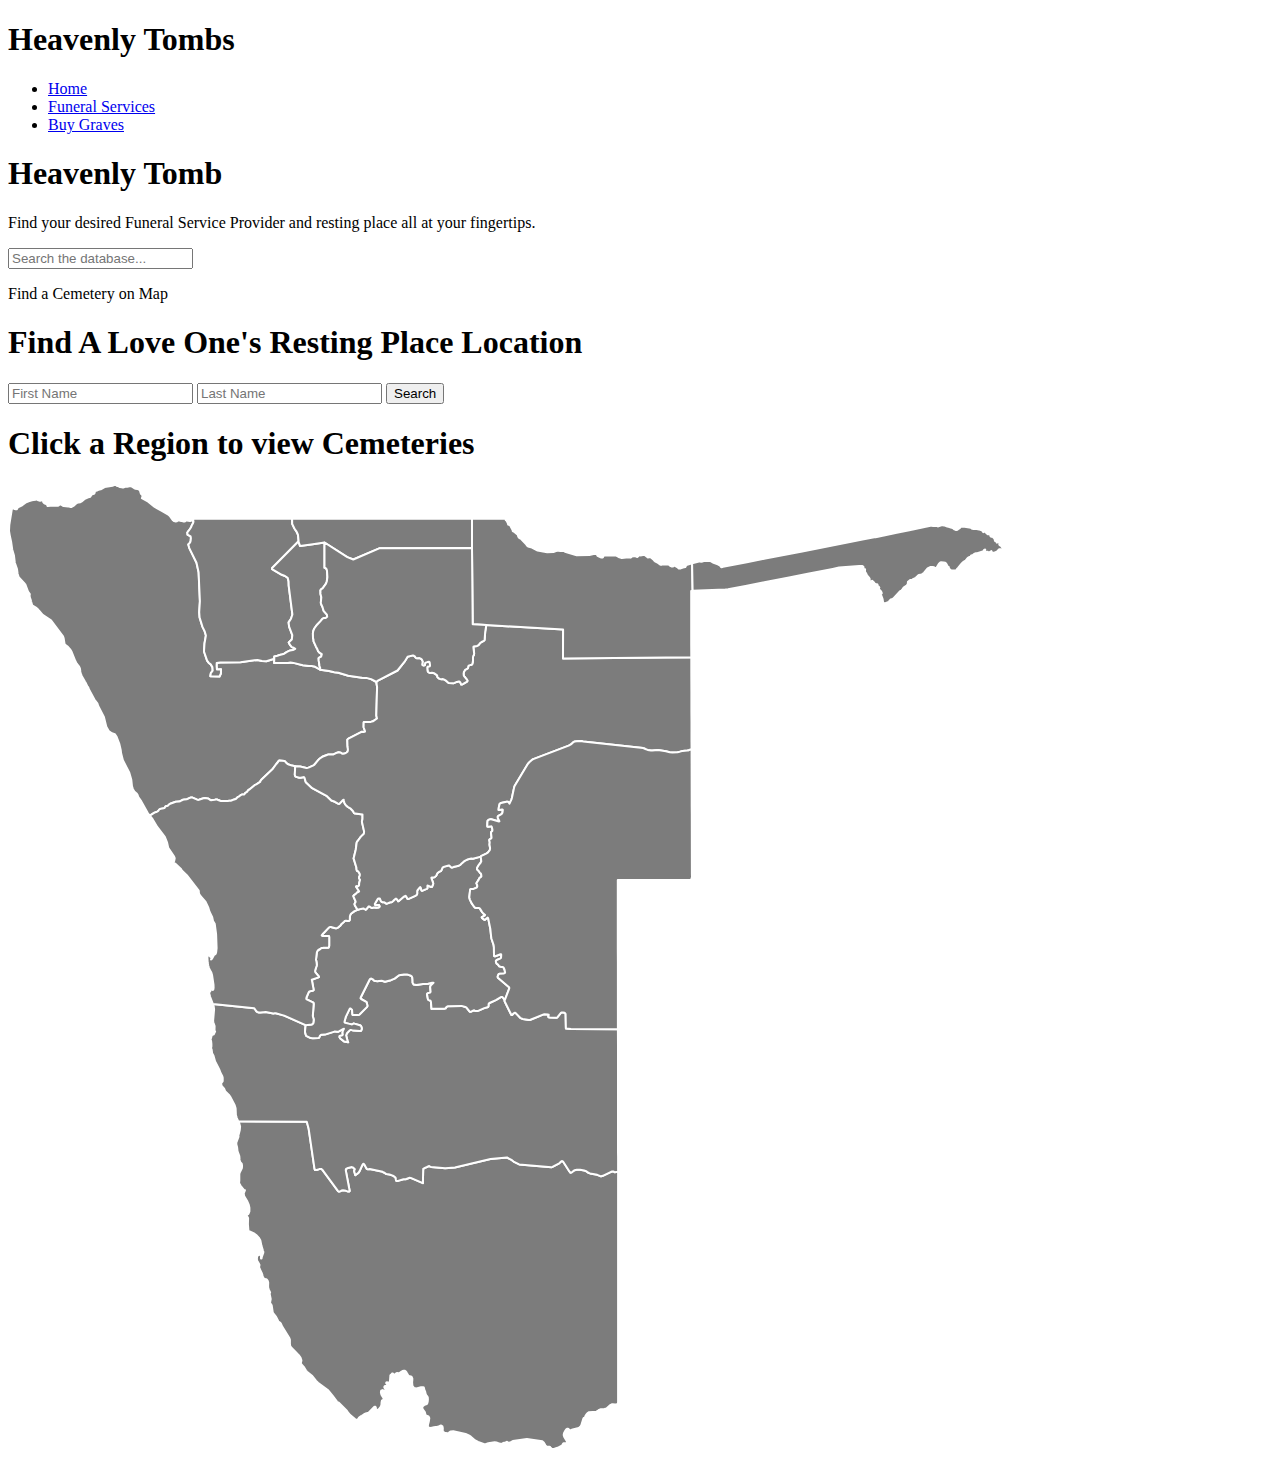
<file: html/index.html>
<!DOCTYPE html>
<html lang="en">
<head>
  <meta charset="UTF-8">
  <meta name="viewport" content="width=device-width, initial-scale=1.0">
  <title></title>
</head>
<body>
  <header>
    <div class="logoImage"></div>
    <div class="logoName">
      <h1 id="HeavenlyTomb">Heavenly Tombs</h1>
    </div>
    <nav class="navbar">
      <div class="hamburger">
        <!--navbar bars-->
        <div class="bar"></div>
        <div class="bar"></div>
        <div class="bar"></div>
      </div>

      <ul class="navbar-nav">
        <div class="nav-link-container">
          <li class="nav-link"><a href="/html/index.html">Home</a></li>
        </div>
        <div class="nav-link-container">
          <li class="nav-link">
            <a href="../html/service-providers-page.html">Funeral Services</a>
            <ul class="dropdown-menu">
              <!-- Dropdown options will be populated dynamically using php and js -->
            </ul>
          </li>
        </div>
        <div class="nav-link-container">
          <li class="nav-link">
            <a href="/html/cemeteries.html">Buy Graves</a>
          </li>
        </div>
      </ul>
    </nav>
  </header>

  <main>
    <aside class="left"></aside>
    <section class="main">
      <section class="main-image">
        <div class="top-container">
          <h1>Heavenly Tomb</h1>
          <p class="subheading-landing">
            Find your desired Funeral Service Provider and resting place all at
            your fingertips.
          </p>
  
        <div class="search-container">
            <input type="text" id="search-input" placeholder="Search the database...">
        </div>
  
        <ul id="search-results"></ul>
  
        <div id="main-content"></div>
          <p class="find-cemetery-container">
            <span
              class="find-cemetery-auto-scroll-text"
              onclick="scrollToSection()"
              >Find a Cemetery on Map</span
            >
          </p>
        </div>
      </section>
      <!--find a loved one search-->
      <section class="findALoveOne">
        <div class="findALoveOne-text-container">
          <h1>Find A Love One's Resting Place Location</h1>
          <input
            type="text"
            name="name"
            id="name-input"
            placeholder="First Name"
          />
          <input
            type="text"
            name="surname"
            id="surname-input"
            placeholder="Last Name"
          />
          <button type="submit">Search</button>
        </div>
      </section>
  
    </section>
    <aside class="right">
      <section class="regional-map-section">
        <div class="find-cem-container">
          <h1 class="find-a-cemetery-text">Click a Region to view Cemeteries</h1>
          <div id="svg-map-container">
            <!--
            ************* Copyright (c) 2017 Pareto Softare, LLC DBA Simplemaps.com *******************		
            ************* Free for Commercial Use, full terms at  http://simplemaps.com/resources/svg-license ************
            ************* Attribution is appreciated! http://simplemaps.com ***************************
            -->
            <svg
              baseprofile="tiny"
              fill="#7c7c7c"
              height="966"
              stroke="#ffffff"
              stroke-linecap="round"
              stroke-linejoin="round"
              stroke-width="2"
              version="1.2"
              viewbox="0 0 1000 966"
              width="1000"
              xmlns="http://www.w3.org/2000/svg"
              id="svg-map"
            >
              <a href="../html/karas.html">
                <path
                  d="M610.1 687.8l0 17.3 0 9.2 0 18.4 0 4.6 0 23.1 0 9.2 0 18.5 0 4.6 0 23.2 0 9.3 0 28 0 4.7 0 32.7 0 9.4 0 17.4-0.1 2.5-2.3 0.5-0.7 0.1-2.4-0.3-0.8 0.1-2 1.1-3.3 3-2.1 0.6-3.6 0.3-1.7 0.6-1.4 1.1-1.3 0.7-7.4 0.6-0.6 0.2-0.8 0.5-0.9 1.2-0.7 0.9-0.4 0.6-0.6 1.6-0.5 0.3-0.7 0.3-0.4 0.7-2.1 6.7-0.8 1.3-1.3 1-1.5 0.7-6 1.5-1 0.5-0.8-0.1-1.8-1.5-1 0.1-1 0.8-0.8 1.2-1.3 2.4-0.3 1.7 0.5 1.9 2.8 4.8-0.1 1-0.8 0.5-2.5 0.2-0.4 0.3-0.8 1.4-0.6 0.6-4.2 2.2-3.1 1-2.8 0.2-1.3-1.6-0.3-0.4-0.8-0.3-2.6-0.3-0.5-0.2-0.8-0.9-1.8-2.9-1.3-1.2-15.4-2.3-14.1 2.1-2.7 1.5-1.6 0.5-0.3-0.2-0.9-0.8-0.3-0.2-0.4 0.1-0.7 0.4-0.4 0.1-1.4 0.3-0.8 0.2-0.6 0.4-1.4 0.6-1.8-0.3-3.1-1.2-1.7-0.1-6.4 1-2.7 0.9-1.3 0-6.2-2.2-2.9-1.5-4.4-3.8-2.5-1.6-2.7-1.1-12.3-2.7-2.4 0.2-0.8 0.3-1.4 1-0.8 0.4-0.9 0-2.4-0.6-1.6-0.8-0.3-1.7 0.1-2-0.4-1.8-1.2-0.8-1.2 0.3-1.4 0.6-1.5 0.4-3.1 0.4-3.2 0.8-2.8-0.5-0.1-2.5 0.9-3.5 0.5-3.3-0.8-1.8-2.7-1-0.6-1.5-0.4-1.9-2-2.6-0.6-1.5 0.3-1.2 0.9-1.1 1.3-0.9 1.3-0.3 1.1-0.8 0.6-2 0.2-2.3-0.1-1.8-0.4-1-1.2-1.5-0.5-0.9-0.3-1-0.1-0.9-0.2-0.8-0.6-1.1-0.3-0.8-0.1-1-0.3-1-0.9-0.3-1.9 0.1-4.6 1.1-2.4-0.5-1.6-1.9-0.3-3.9 0.2-1.9 0-1.9-0.7-1.5-1.8-0.5-1.5-0.7-0.9-1.5-0.9-1.7-1-1.3-0.8-0.3-0.8 0-1.4 0.3-0.9 0.5-2.4 1.8-2-0.5-0.8 0.2-1.1 1.1-0.9 0.4-0.7-0.1-0.8-1-0.5-0.1-0.5 0.4-1.2 1.4-0.3 0.2-0.5 6.7-0.6 0.8-0.3 0-0.4-0.3-1.2 0-0.6-0.4-0.5 0.4-0.1 0.5 0.2 0.4 1.3 1.7 0 0.6-1.1 0.3-1.6 0-0.4 0.3-0.3 0.8 0.2 0.5 0.6 0.9 0.4 1-0.1 1-0.7 0.6-0.8-0.3-0.7-0.5-0.6-0.3-1.4 0.6-0.3 1.5 0.3 1.7 0.5 1.3 1.6 2.4 0.5 1.5-0.7 0.7-1.1 0.8-0.4 1.6-0.1 1.9-0.2 1.5-0.8 1.4-1.3 1.8-1.5 1.2-1.2-0.1-0.3-0.8-0.3-1-0.3-1-0.6-0.4-0.8 0.3-5.6 5.6-2.8 0.9-2 1-2 1.4-1.3 0.6-1.4 1-0.7 1.3-1 0.9-1.9-0.3-0.8-0.6-4.5-3.7-2.3-2.7-1.1-1.7-8-8-1.3-0.5-0.5-0.6-4.5-6-4.7-5.6-9.8-7.2-1.9-1.9-3.8-4.9-5.3-4.3-1-1.1-2.3-3.7-2.4-2.6-0.4-0.6 0-0.9 0.4-1.7 0.1-0.8-0.9-2.6-2-2.8-7.3-7.4-1-1.5-0.3-2 0-4.3-0.2-0.7-0.4-1-7.1-11.4-1.2-2.7-0.9-1.3-1.2-0.6-0.6-0.7-2.2-4.4-3-3.9-0.4-0.9-1-6.6-0.4-0.8-1-1.2-0.2-1.1 0.6-3.4-1.1-5.3 0.5-1.2-1.4-3.1-0.5-1.6-0.1-1.8 0.1-3.5-0.5-1.6-1.1-1.5-0.5-0.2-1.4-0.1-0.6-0.2-0.7-1.3-0.5-0.7-0.3 0-0.2-1.8-0.5-1.6-2.4-5-0.4-1.4 0.4-2.2-0.8-1.6-1.1-1.7-0.6-1.4-0.1-1.9 0.2-1.7 0.6-1.1 1.1-0.5 0.7-0.2 0.8-0.3 0.5 0.1 0.2 0.8 0 3.1 0.5 0 0.3-1.6 1.5-4.3 0-0.9-0.4-1.1-1.5-5-1-5-1.7-3-2.5-2.6-2.7-1.9-4.4-1.8-0.7-0.8-0.5-6.4 0.2-6.2-1.4-2.3-0.3-0.5 0.3-1 0.4 0 0.6 0.2 0.7-0.3 1-2.7 0-3.5-0.8-3.5-1.2-2.7-3.3-5.6-0.4-2.6 1.2-3.1-0.6 0-3.7-4.5-1.3-2.2-0.2-1 0-0.6 0.2-1.2 0-6.5 0.3-1.6 2.2-4.3 0.2-1.3 0-1.9-0.3-1.6-1.6-1.6-0.5-2.1-0.3-3.7-1.8-5-0.4-3.8-0.8-3.1 0-1.6 2.2-6.1-0.2-0.9 1.5-5.8 0.3-3.4-0.8-3.1-1-2.1 0.3 0 68.2 0.5 1.8 6.6 5.9 40.2 0.2 0.8 0.3 0.7 0.7 0 0.9-0.1 2.7-0.9 0.9-0.2 1 0 0.8 0.6 0.8 0.8 14.9 20.4 0.9 0.8 1 0 1-0.4 0.9-0.6 1.5-0.2 1.8 0.1 3.3 1.2 1.1-0.1 0.5-0.5-3.9-20.4 0-0.8 0.1-0.7 0.6-0.4 0.7-0.4 3.7-1.1 1-0.1 0.8 0.3 0.8 0.5 0.7 0.6 0.5 0.5 0.1 0.4-0.6 1.1 0 0.8 1.1 3.9 3.1-2.3 1.2-1.7 2.7-6.1 0.9-1.4 0.6 0.2 0.7 0.8 1.8 3.4 0.5 0.8 0.6 0.3 1 0 1.3-0.1 13 2.7 0.5 0.4 1.3 0.5 1.8 1.4 3.2 0.4 3.3 1.1 2 1.3 0.8 0.8 0.2 1 0.1 1 0.2 0.9 0.5 0.5 1.4-0.2 5.5-1.7 2.2 0 3.9-1.4 1.1 0.1 12.2 5.3 0.3-14.3 1.7-1 2.1-0.9 1.3-0.7 0.5-0.2 0.5 0 0.8 0.5 1 0.3 14.1 1.4 9.7-0.8 35.6-8.5 16.5-1.5 5 2.7 1.6 1.4 5.6 2.8 32.2 2.9 1.1-0.4 6.7-3.5 1.6-1.6 0.6-0.5 0.7-0.3 0.6 0.4 0.5 0.4 6.4 9.9 0.7 0.8 0.6 0.2 0.9-0.4 2.3-1.8 0.6-0.3 2-0.4 3.5 0 4 0.7 1.9 0.6 1.8 1.4 1.1 0.5 1.1 0.4 7.1 1.4 3.2 1.4 0.9 0.1 1.5-0.5 8.3-4 1.1-0.2 1.4-0.2 1.1 0.9 3.4-0.5z"
                  id="NAM1"
                  name="Karas"
                  class="map"
                ></path>
              </a>
              <a href="../html/hardap.html">
                <path
                  d="M496.7 516.3l-0.1 1 6.7 13.5 0.5 0.3 0.5-0.3 1.2-1.3 0.7-0.6 0.7-0.2 0.9 0.5 0.7 0.7 3.7 3.9 1.2 0.7 1.4 0.4 6.1 1.2 0.9-0.1 13.8-5.6 0.6-0.1 4 0.3 0.5 0.2 0 0.4-0.3 0.7-0.1 0.7 0.2 0.6 1.5 0.2 6.8 0.3 0.7-0.5 3.4-4.3 0.9-0.5 1.1 0 1.7 0.3 0.7 0.7 0.3 0.8 0.3 14.3 5.1 0.6 46.9 0.2 0.1 16.2 0 13.9 0 13.9 0 13.9 0 14 0 1 0 13.7 0 9.1 0 27.4 0.1 4.6 0 14.8-3.4 0.5-1.1-0.9-1.4 0.2-1.1 0.2-8.3 4-1.5 0.5-0.9-0.1-3.2-1.4-7.1-1.4-1.1-0.4-1.1-0.5-1.8-1.4-1.9-0.6-4-0.7-3.5 0-2 0.4-0.6 0.3-2.3 1.8-0.9 0.4-0.6-0.2-0.7-0.8-6.4-9.9-0.5-0.4-0.6-0.4-0.7 0.3-0.6 0.5-1.6 1.6-6.7 3.5-1.1 0.4-32.2-2.9-5.6-2.8-1.6-1.4-5-2.7-16.5 1.5-35.6 8.5-9.7 0.8-14.1-1.4-1-0.3-0.8-0.5-0.5 0-0.5 0.2-1.3 0.7-2.1 0.9-1.7 1-0.3 14.3-12.2-5.3-1.1-0.1-3.9 1.4-2.2 0-5.5 1.7-1.4 0.2-0.5-0.5-0.2-0.9-0.1-1-0.2-1-0.8-0.8-2-1.3-3.3-1.1-3.2-0.4-1.8-1.4-1.3-0.5-0.5-0.4-13-2.7-1.3 0.1-1 0-0.6-0.3-0.5-0.8-1.8-3.4-0.7-0.8-0.6-0.2-0.9 1.4-2.7 6.1-1.2 1.7-3.1 2.3-1.1-3.9 0-0.8 0.6-1.1-0.1-0.4-0.5-0.5-0.7-0.6-0.8-0.5-0.8-0.3-1 0.1-3.7 1.1-0.7 0.4-0.6 0.4-0.1 0.7 0 0.8 3.9 20.4-0.5 0.5-1.1 0.1-3.3-1.2-1.8-0.1-1.5 0.2-0.9 0.6-1 0.4-1 0-0.9-0.8-14.9-20.4-0.8-0.8-0.8-0.6-1 0-0.9 0.2-2.7 0.9-0.9 0.1-0.7 0-0.3-0.7-0.2-0.8-5.9-40.2-1.8-6.6-68.2-0.5-0.3 0-1.5-3.2-0.9-3.1-0.3-6.6-0.9-3.1-4.2-8.1-1.8-2.5-3.6-3.6-1-2.4-2.5-2.9-0.5-2.1 0.3-0.8 1-1.3 0.3-0.4 0-3.4-0.4-1.5-1.6-3-1.6-4.1-4-7.8-1.6-5.6-1.4-2.7-0.5-3.7-0.6-1.2 0.4-1.6 0-2.7-0.3-2.8-0.6-1.8 0.5-1.1 0.5-2.2 0.6-1.1 0.4-0.2 0.7-0.1 0.6-0.3 0.3-0.8 1-1.9-0.6-1 0.1-4.5-1.3-3.9-0.2-1.4 1-11.6-0.4-2.9-0.8-2.2 41.4 4.1 1.9 2.8 0.5 0.6 0.6 0.5 1.5 0.3 1.6 0.2 5.4-0.5 7.4 1.3 1.6-0.2 1 0.1 8.4 2.3 21.4 9.6-0.6 6.4 0.4 2 0.8 2.2 4.5 2.3 2.1 0.1 5.4-0.2 0.7-0.2 0.4-0.5 0.6-1.5 0.7-0.6 0.9-0.5 3.4-0.1 9.5-3 0.5-0.1 2.3 0.3 0.9 0 0.8-0.4 4.5-2.5 0.5-0.1-0.2 0.6-0.8 1.5-0.2 1-0.2 1.1 0.3 1.5-0.3 0.6-0.6 0.4-1.4 0.2-0.9 0.5-0.1 0.8 0.5 1.2 4 3.2 4.2 0.9-0.8-2-1.3-5 0.8-2 2.8-2.9 0.7-0.4 0.5-0.1 2.4 0.7 6.6 0.4 0.7 0 0.4-0.2 0.3-0.5 0.4-1 0.1-0.6 0-0.5-0.6-1.8-0.3-0.5-0.5-0.4-0.6-0.3-5.6-1.6-0.8 0-1.2 0.7-0.7 0.1-6.3-1.5-0.6-0.4-0.1-0.5 0.1-0.8 1.3-4.6 3.5-7.2 0.4-0.6 0.5-0.4 1 0.7 0.7 0.7 0.1 0.5 0.3 4 0.2 0.6 0.5 0.2 4.9 0 0.8-0.2 0.7-0.4 7.6-7.6 0.3-0.7 0-0.8-0.6-2.4-0.2-0.8-0.4-0.4-5.1-2.8-0.6-0.6 0.3-1.2 8.5-17 1.1-1.5 0.9-0.1 1.7 0.9 1.3 1.2 1.6 0.4 1.4 0.1 1.7-0.3 2.7-0.1 3.3 0.9 5.9-1.5 3.7-1.6 4.4-3.3 5-0.9 3 0 3.3 1.1 1.2 0.6 0.7 1.1 0.3 2.1 0.1 3.4 1.2 1.9 2.6 0.5 6.6-1.1 5-0.3 4.2-0.9 1.2-0.1 0.1 0-2.6 2.7-0.5 0.7-0.2 0.6 0 0.8 0.4 4.1-0.2 0.7-0.3 0.3-2.7 0.8-0.3 0.5 0 0.8 0.9 4.8 0.7 0.6 1.2 0.4 0.6 0.2 0.2 0.4 0.2 0.6 0.6 7.2 0.4-0.4 12.4 0.2 0.7-0.1 0.7-0.2 0.2-0.7 0.7-0.8 1-0.6 14-0.4 3.8 1.1 0.7 0.3 0.6 0.5 2.6 3.4 0.6 0.5 0.7 0.1 2.9-1.3 0.7-0.2 0.6 0.5 1.3 0.3 1.1-0.1 1.4-0.4 5.7-2.5 3.1-0.8 0.9-0.5 0.2-0.8 0.1-1.7 0.2-0.7 0.7-0.6 6.3-2.9 5.1-3 1.6-0.1 2.2 3.3z"
                  id="NAM2"
                  name="Hardap"
                  class="map"
                ></path>
              </a>
              <a href="../html/khomas.html">
                <path
                  d="M496.7 516.3l-2.2-3.3-1.6 0.1-5.1 3-6.3 2.9-0.7 0.6-0.2 0.7-0.1 1.7-0.2 0.8-0.9 0.5-3.1 0.8-5.7 2.5-1.4 0.4-1.1 0.1-1.3-0.3-0.6-0.5-0.7 0.2-2.9 1.3-0.7-0.1-0.6-0.5-2.6-3.4-0.6-0.5-0.7-0.3-3.8-1.1-14 0.4-1 0.6-0.7 0.8-0.2 0.7-0.7 0.2-0.7 0.1-12.4-0.2-0.4 0.4-0.6-7.2-0.2-0.6-0.2-0.4-0.6-0.2-1.2-0.4-0.7-0.6-0.9-4.8 0-0.8 0.3-0.5 2.7-0.8 0.3-0.3 0.2-0.7-0.4-4.1 0-0.8 0.2-0.6 0.5-0.7 2.6-2.7-0.1 0-1.2 0.1-4.2 0.9-5 0.3-6.6 1.1-2.6-0.5-1.2-1.9-0.1-3.4-0.3-2.1-0.7-1.1-1.2-0.6-3.3-1.1-3 0-5 0.9-4.4 3.3-3.7 1.6-5.9 1.5-3.3-0.9-2.7 0.1-1.7 0.3-1.4-0.1-1.6-0.4-1.3-1.2-1.7-0.9-0.9 0.1-1.1 1.5-8.5 17-0.3 1.2 0.6 0.6 5.1 2.8 0.4 0.4 0.2 0.8 0.6 2.4 0 0.8-0.3 0.7-7.6 7.6-0.7 0.4-0.8 0.2-4.9 0-0.5-0.2-0.2-0.6-0.3-4-0.1-0.5-0.7-0.7-1-0.7-0.5 0.4-0.4 0.6-3.5 7.2-1.3 4.6-0.1 0.8 0.1 0.5 0.6 0.4 6.3 1.5 0.7-0.1 1.2-0.7 0.8 0 5.6 1.6 0.6 0.3 0.5 0.4 0.3 0.5 0.6 1.8 0 0.5-0.1 0.6-0.4 1-0.3 0.5-0.4 0.2-0.7 0-6.6-0.4-2.4-0.7-0.5 0.1-0.7 0.4-2.8 2.9-0.8 2 1.3 5 0.8 2-4.2-0.9-4-3.2-0.5-1.2 0.1-0.8 0.9-0.5 1.4-0.2 0.6-0.4 0.3-0.6-0.3-1.5 0.2-1.1 0.2-1 0.8-1.5 0.2-0.6-0.5 0.1-4.5 2.5-0.8 0.4-0.9 0-2.3-0.3-0.5 0.1-9.5 3-3.4 0.1-0.9 0.5-0.7 0.6-0.6 1.5-0.4 0.5-0.7 0.2-5.4 0.2-2.1-0.1-4.5-2.3-0.8-2.2-0.4-2 0.6-6.4 6.2-0.6 1.5-1.4 0.4-3.1 0-0.5-0.8-3.2-0.1-0.6 0.9-11.6-0.1-0.8-0.1-0.6-0.6-0.4-5.6-2.7-0.6-0.3-0.4-0.5 0-0.7 0.2-0.7 2-4.8 0.4-0.7 0.5-0.6 0.7-0.2 2.4-0.5 1.1-0.4 0-0.9-1.8-9.7 6-2.1 0.7-0.3 0.5-0.4-0.2-0.6-3.4-4-0.3-0.8 0-0.7 0.2-0.8 1.3-4 0.2-0.9 0-0.8-0.2-1.8-0.3-1.6-0.3-1 0-0.4 0.9-7.3 0.5-1.1 0.8-1.1 2-1 1.1-0.9 1.3-0.2 0.9-0.2 4.4 0 0.8-0.2 0.3-0.8 0.2-0.9 0-8.3 0-0.7-0.2-0.6-0.5-0.2-0.7-0.1-5.5 0.1-0.6-0.6 1.3-1.7 5.8-6.1 1-0.6 1.1 0 4.5 1.3 0.9 0 1-0.4 1.1-0.6 2.1-1.9 1-1.5 2.6-2.2 0.7-0.8 0.8-0.2 1 0 1 0.2 1 0 0.8-0.2 0.4-0.9 0.1-3.5 0.4-1.3 0.7-1.3 3.5-2.6 3-1.3 5.9-1.4 0.8 0.5 1 0.4 0.5 0.5 0.4-0.3 0.6-0.6 1.1-1.5 0.6-0.7 0.6-0.4 0.7 0.3 1.5 1.1 0.8 0.4 1.4-0.6 0.7 0 2.2 0.3 2.2-0.2 0.8-0.6 0.3-0.7-0.3-0.8-0.3-0.5-0.7-0.1-2.5 0.4-0.6-0.1-0.3-0.5-0.1-0.6 0.1-0.5 0.4-0.5 2.1-3.7 0.6-0.7 0.7-0.3 0.7 0 0.4 0.1 0.4 0.7 0.5 1.6 0.7 0.8 0.9 0.6 2.1 0.1 0.8 0.5 1.1 0.9 0.7-0.1 3.4-1.3 0.9 0 0.9-0.5 0.7-0.6 1.5-1.5 0.8-0.6 0.8-0.5 0.7 0.4 0.5 0.7 0.5 0.8 0.4 0.7 0.4 0 0.6-0.4 4.9-4.2 0.8-0.5 0.7-0.3 0.5 0.5 0.5 0.7 0.4 0.9 0.5 0.8 0.5 0.4 0.8-0.2 7.1-3.3 1-0.9 0.4-0.9 0-2.5 0.1-0.8 0.5-0.7 1.2-1.5 0.6-0.7 0.7-0.5 0.3 0.4 0.3 0.7 0.4 1.6 0.3 0.7 0.3 0.3 0.7-0.1 3.5-1.5 0.8-0.4 0.5-0.5 0.1-0.8-0.1-1.5 0.1-0.4 0.5 0.1 3 1.3 0.7 0.1 0.4-0.5 0.3-0.6 0.8-2.2 0-0.5-0.2-0.7-1.5-4.3-0.1-0.7 0.5-0.2 1.5 0 0.8-0.1 0.8-0.5 0.7-0.5 0.6-0.7 0.3-0.5 0.5-1.4 0.7-0.9 0.8-0.6 2.5-1.4 0.3-0.4 0.9-2.2 0.5-0.9 0.8-0.4 0.8-0.3 3.4-0.9 0.8-0.2 0.7 0.1 0.7 0.6 1.2 1.2 0.4 0.2 0.5 0 2.2-0.8 3.5-0.7 2-1 0.8-0.6 1.6-1.6 2.5-2.1 3.5-1.6 3.1-0.6 1.6 0.2 7.8-2.2 0.6 4.7-1 1.9-1.8 2.2-1.2 2.1-0.3 0.9 0 0.7 0.6 0.9 1.2 1.1 0.4 0.6 0.9 1.3 0.6 0.4 0.3 0.4 0.2 0.7 0.2 1.7-0.4 0.8-1.1 0.7-0.6 0.6-0.6 1.3-2 3.1-0.3 0.7 0.6 1.2 0.2 0.7 0.1 1.3-0.4 0.7-0.8 0.5-2.5 1.1-0.8 0.1-1.8 0.1-0.6 0.2-0.3 0.7-0.8 7.1 0.2 1.2 0.4 1.3 2 4.1 2.4 3.3 0.9 0.8 0.9 0.2 3 0 0.6 0.4 0.4 0.5 2 3.2 1 1.1 1.4 1.2 0.6 0.6-0.3 0.5-2.5 1.3-0.6 0.5 0.3 0.6 0.6 0.5 1.9 1.5 0.2 0 2.3-1.9 0.6-0.4 0.3 0.2 0.3 0.6 2.1 10.3 0.9 8.4 0.3 1.6 2.1 6.3 0.3 2.3 0.1 8.5 0.5 0.5 0.8 0 5.2-2 0.6 0 0.1 0.5 0 0.7-0.1 1.6-0.1 0.7-0.3 0.4-0.6 0.4-3.3 1.4-0.9 0.7 0 0.7 0.1 0.8 0.3 0.8 0.3 0.6 1.2 0.7 1.5 2 0.8 0.3 0.7 0.2 1.6 0.2 0.7 0.2 0.4 0.2 0.4 0.7 0.7 1.8 0.5 2.6-0.4 0.6-0.7 0.3-4.1 0.3-0.7 0.2-0.7 0.5-0.4 0.9-0.4 1 0 1 0.5 0.8 10.3 8.6 0.7 0.8 0.1 0.7-0.3 1-4.3 11.1z"
                  id="NAM3"
                  name="Khomas"
                  class="map"
                ></path>
              </a>
              <a href="../html/kunene.html">
                <path
                  d="M185.3 34.7l0 1.7-0.3 0.8 0.5 0.5-0.4 1.3-1.4 2.6-0.6 1.6-2.4 3.5-1.4 1.8 0.2 2.1 3.1 1.8 0.3 1.8-0.2 2-0.3 1.5-0.6 1.2-1.5 1.6 1 3.6 7.2 14.7 2.1 9.4 1.3 29-0.7 11 0.4 5.3 2.9 9.4 2.1 4.2 1.3 4.4-1.4 8-0.5 8 3.1 9.1 1.5 2.1 2.1 1.7 1.7 2.7 0.3 3.5-0.9 1.2-0.9 1.1-0.6 3.3 9.2 0.3 1.4-3 0.1-4.2-4.1 0.2-0.3-3.3 0.1-3.1 3.5-0.7 20.3-0.2 17-2.3 4.5 1 4.4 0.3 7.9-2.4-0.2 4.2 13.7-0.1 2.7-0.4 3 0.4 9.3 2.4 6.2 0.7 2.7-0.1 2.6 0.5 5.9 3.3 8.9 1.3 5.2 1.3 4.1 0.5 9.9 3 13.7 2 4.4 0.1 4.7 1.2 4.4 2.4 0.9 0.7 0.1 1.3 0.6 3.4-0.8 28.7 0.7 2.9-4.1 2.8-2.1 0.6-6.5 0-0.6 0.4-0.1 4.5 0.1 0.7 1.2 3.4 0.1 0.7-0.5 0.2-0.7 0.1-2.2-0.1-13.2 6.8-0.7 0.7-0.4 0.6 0.2 6.3 0.4 2.7 0 0.9-0.1 1-0.4 1-0.9 0.7-1 0.6-1.1 0.5-1.1 0.2-1.1-0.1-1.3-1-1.1-0.2-1.1-0.2-0.9 0.2-0.7 0.2-3.6 1.7-0.7 0.1-4.6 0.1-0.7 0.1-5.2 2.1-2.5 1.7-1 0.9-4.7 5.6-1.1 0.7-4.5 1.9-1.1 0.3-1.1 0-6.1-1.3-5-0.3-3.3-0.7-3.1-1.1-1.5-0.7-1.1-1-1.1-1.4-0.6-0.5-5.3-0.5-0.7 0.7-0.5 0.9-1.7 2-4.1 5.6-0.6 0.5-10.3 9.7-0.7 0.9-0.4 1.1-0.4 0.4-3.5 2.2-1.7 0.8-3.9 3.2-0.7 0.8-0.5 0.3-1.2 0.5-0.4 0.5-0.5 1-0.8 0.7-1.1 0.6-0.4 0.4-0.3 0.6-0.7 0.6-0.9 0.1-1.4 0.1-0.7 0.3-1.8 1.4-1.7 0.9-0.5 0.5-0.8 0.9-0.5 0.4-2.4 0.7-1.9 0.9-0.6 0.1-1.5 0.1-1.7 0.3-0.5 0-2.3-0.2-4.2 0-0.5-0.1-2.7-1.1-0.4-0.2-1.3 0.1-1 0.2-2.1 0.1-1.7 0.3-0.9-0.3-1.5-1.2-0.8-0.3-3.2-0.3-1.9 0.4-3.8 1.3-0.9 0.1-0.8-0.2-4.7-2.1-1.3-0.1-1.2 0.3-1.4 0.6-0.8 0.5-1.1 0.4-2 0.1-1.7 0.4-1 0.4-2 1.1-0.9 0.3-3.4 0.1-5.5 2-1.5 1.1-1 1.1-0.6 0.2-1.2 0.1-0.4 0.2-0.3 0.4-0.5 1.1-0.4 0.2-0.7 0.2-0.9 0.1-2.6 0.6-0.9 0.5-0.8 1.2-0.7 0.7-0.7 0.3-2.5 0.9-4.7 3-1.9-2.3-6.6-11.9-3-4.2-1-2.9-1-1.1-2-1.6-1.5-2.7-0.8-2.6-0.7-6.5-2-7.1-6.4-12.5-1.8-6.9-0.4-3.4-1.5-6.4-2.6-6.6-1.7-2.7-3-0.9-3.2-2.3-2.4-4.3-2.4-9.7-5.7-11-0.7-2.3-3.1-4.2-5.4-10-0.7-1.8-0.8-1.1-1.9-4-0.6-0.8-3.3-5.9-1-2.5-0.3-1.5-0.5-3.5-0.8-1.7-2.4-3.1-1.5-2.8-3.6-9-1.5-2.4-2.2-2.6-2.7-2.1-0.7-1-0.9-5.7-0.6-1.6-12-16.1-8.3-5.4-3.6-4.2-0.5-0.4-1.3-1.8-0.7-0.4-0.7-0.5-3.7-2.3-1.2-4.1-0.3-1.4-0.9-2.4-0.1-0.9-0.1-1.5 0.2-0.8-1.8-2.5-2.8-7.6-0.5-0.5-6-6.4-1.1-3.5-0.6-4.6-1.3-3.7-0.9-2.7-0.9-7.5-1.7-5.7-1.1-7.9-1.4-6.5-0.7-4.1 0.3-6.1 2.5-15.5 0.8-1.1 1 0.1 1.2 0.7 0.8 0.2 1.1-0.1 0.4-0.4 0.2-0.5 0.4-0.6 1.3-0.9 3.1-1.5 3.4-2.6 3.1-1.4 3.3-1 3.5-0.5 0.9-0.3 0.5 0 0.8 0.5 2.5 0.8 0.9-0.2 0.7-0.5 0.7 0.2 0.5 0.4 0.3 1.1 0.2 0.6 0.5 0.5 0.7 0.5 0.8 0.4 0.8 0.2 0.7 0.3 0.3 0.8 0.2 0.7 0.3 0.3 5.3-0.5 4.8 0.2 1-0.5 1-0.8 0.8 0 1.8 1 1.3 0.5 4.4 0.4 2.6 0.6 0.9-0.1 1.8-1 3.3-2.8 1.8-0.7 1.9-0.2 1.3-0.8 2.6-2.2 3.3-1.6 2.5-0.7 0.5-0.7 0.6-1.1 0.7-0.6 0.5-0.3 1.4-0.4 0.6-0.4 0.3-0.7 0.1-0.9 0.4-0.7 1.7-0.5 1.5-0.7 2.3-0.6 3.9-2.2 7.9-1.4 1.7-0.6 1.6-0.1 1.3 1 1-0.5 0.5 0.4 0.5 0.8 0.8 0.4 1.7 0.2 0.9 0.1 0.7-0.3 0 0.5 1.9-0.8 1.1-0.3 0.5 0.3 0.5 0 3.1-0.8 1.4 0.5 2.6 1.8 1.3 0.4 1.7 0.2 1.6 0.7 1.1 1 0.9 3.1 1.1 1 0.6 1.3-0.7 2.2 6.3 3.5 6.5 5.3 7.1 4 6.9 3.9 0.9 0.8 3.4 4.6 1.1 0.8 1.7 0.4 0.9-0.2 1.2-0.8 0.6-0.1 0.8 0.1 1.4 0.4 1.6 0.2 1.2 0.4 0.9 0 0.8-0.3 1.1-0.7 0.5-0.1 3.3 0.5 1.6-0.3 0.7-1.5 0.1-0.4 0.8 0z"
                  id="NAM4"
                  name="Kunene"
                  class="map"
                ></path>
              </a>
              <a href="../html/erongo.html">
                <path
                  d="M287.2 282.3l-0.4 8.4 0.2 0.8 0.5 1.1 3.8 1.2 0.6 0 0.7 0 2.6-0.6 0.8-0.1 0.3 0.3 0.3 0.5 1.1 4 0.7 0.9 5.8 5.4 14.8 8 4.4 4.3 3.5 1.3 3.1 1.8 0.8 0.3 0.5-0.1 0.5-0.4 3.2-3.4 0.4-0.3 0.3 0.1 0.1 0.5 0.6 2.6 0.5 1 0.8 1 1.9 1.8 1 0.7 1.3 0.7 0.6 0.4 2.4 2.5 0.3 0.4 0.5 1.1 0.4 0.6 0.6 0.3 0.7 0.1 7.1 0.9 0 4.6-0.6 2.6 2.2 9.8-0.2 2.3-3 2.9-2.8 3.9-1 1.1-0.3 0.6-0.2 1-0.8 6.3-2.2 8.9 2.8 9.1 0.1 1.8 0.4 1.4 1 0.4 0.6 0.7 1.2 1.9 0.2 1.2-0.2 1-0.4 0.7-0.3 0.8 0 0.7 0.4 0.7 0.5 0.7 0.2 0.4-0.3 0.8-0.6 2.2-0.1 2.3-0.5 0.8-0.7 0.4-1.5-0.1-0.3 0.2 0.3 0.7 2.4 3.6 0.3 0.7-0.4 0.3-1.6 0.7-0.8 1-2.5 1.9-0.4 0.5 0.1 0.8 2.1 4.7 0 0.6-0.2 0.4-0.7 1.1-0.2 0.6 0.2 0.8 0.4 0.9 2.4 4-3 1.3-3.5 2.6-0.7 1.3-0.4 1.3-0.1 3.5-0.4 0.9-0.8 0.2-1 0-1-0.2-1 0-0.8 0.2-0.7 0.8-2.6 2.2-1 1.5-2.1 1.9-1.1 0.6-1 0.4-0.9 0-4.5-1.3-1.1 0-1 0.6-5.8 6.1-1.3 1.7 0.6 0.6 5.5-0.1 0.7 0.1 0.5 0.2 0.2 0.6 0 0.7 0 8.3-0.2 0.9-0.3 0.8-0.8 0.2-4.4 0-0.9 0.2-1.3 0.2-1.1 0.9-2 1-0.8 1.1-0.5 1.1-0.9 7.3 0 0.4 0.3 1 0.3 1.6 0.2 1.8 0 0.8-0.2 0.9-1.3 4-0.2 0.8 0 0.7 0.3 0.8 3.4 4 0.2 0.6-0.5 0.4-0.7 0.3-6 2.1 1.8 9.7 0 0.9-1.1 0.4-2.4 0.5-0.7 0.2-0.5 0.6-0.4 0.7-2 4.8-0.2 0.7 0 0.7 0.4 0.5 0.6 0.3 5.6 2.7 0.6 0.4 0.1 0.6 0.1 0.8-0.9 11.6 0.1 0.6 0.8 3.2 0 0.5-0.4 3.1-1.5 1.4-6.2 0.6-21.4-9.6-8.4-2.3-1-0.1-1.6 0.2-7.4-1.3-5.4 0.5-1.6-0.2-1.5-0.3-0.6-0.5-0.5-0.6-1.9-2.8-41.4-4.1-2.8-7.3-0.9-3.6 0.1-0.8 0.6-0.7 1.8-3.3 0.9-0.9-0.1 1.7 0.4 0.7 0.4-0.4 0.3-1.7-0.1-3.1-1.4-9.4-0.8-2.8-1.3-2.1-1-2.3-0.8-2.6-0.5-2.7-0.3-5.3 0.1-0.8 0.4-0.7 0.9-1.5 0.2-0.8 0-3.3 0.7-0.2 0.2 0.3-0.4 0.7 0.7 1.3 0.3 0.3-0.4 1.6-0.2 1.7 0.6 0.8 1.6-0.7-0.2 0.9-0.9 2.4 1.2-1.1 1.6-3.2 1-0.7 0.9-0.8 0.5-1.8 0.4-3.7-0.5-14-1.4-10.5-1.7-2.8-0.8-3.6-2.7-5.5-1.4-4.7-2.4-5-0.5-0.7-4.8-5.4-1.5-2.6-0.1-2-0.1-0.7-11.4-14.9-5.5-5.2-0.6-1.3-6.1-5.7-1.4-0.7 0-0.9 0.5-1.2 0.4-2 0.1-0.5-0.3-1-0.3-0.7-5.9-8.9-1.1-5.1-2.3-5.7-7.6-10-4.6-7.7-2.8-3.6 4.7-3 2.5-0.9 0.7-0.3 0.7-0.7 0.8-1.2 0.9-0.5 2.6-0.6 0.9-0.1 0.7-0.2 0.4-0.2 0.5-1.1 0.3-0.4 0.4-0.2 1.2-0.1 0.6-0.2 1-1.1 1.5-1.1 5.5-2 3.4-0.1 0.9-0.3 2-1.1 1-0.4 1.7-0.4 2-0.1 1.1-0.4 0.8-0.5 1.4-0.6 1.2-0.3 1.3 0.1 4.7 2.1 0.8 0.2 0.9-0.1 3.8-1.3 1.9-0.4 3.2 0.3 0.8 0.3 1.5 1.2 0.9 0.3 1.7-0.3 2.1-0.1 1-0.2 1.3-0.1 0.4 0.2 2.7 1.1 0.5 0.1 4.2 0 2.3 0.2 0.5 0 1.7-0.3 1.5-0.1 0.6-0.1 1.9-0.9 2.4-0.7 0.5-0.4 0.8-0.9 0.5-0.5 1.7-0.9 1.8-1.4 0.7-0.3 1.4-0.1 0.9-0.1 0.7-0.6 0.3-0.6 0.4-0.4 1.1-0.6 0.8-0.7 0.5-1 0.4-0.5 1.2-0.5 0.5-0.3 0.7-0.8 3.9-3.2 1.7-0.8 3.5-2.2 0.4-0.4 0.4-1.1 0.7-0.9 10.3-9.7 0.6-0.5 4.1-5.6 1.7-2 0.5-0.9 0.7-0.7 5.3 0.5 0.6 0.5 1.1 1.4 1.1 1 1.5 0.7 3.1 1.1 3.3 0.7z"
                  id="NAM5"
                  name="Erongo"
                  class="map"
                ></path>
              </a>
              <a href="../html/otjozondjupa.html">
                <path
                  d="M683.3 173.3l0 6.1 0 9.8 0.1 19.5 0 9.8 0 9.8 0.1 9.8 0 19.7 0.1 7.8-1.9 0.2-1.3 0.6-1.1 0.2-4.7 0.3-4 1.2-1 0.2-5.1 0.2-2.8-0.2-3.8-1.1-7.9-1.1-3 0.1-2.6 0.4-1.4-0.1-3.4-0.6-1.5-0.5-1.8-0.9-1.3-0.4-59.8-6.7-2-0.3-4.4 0.1-2 0.3-1.5 0.7-2.4 2.2-2.2 1.2-35.4 13.5-0.8 0.4-2.6 2.2-2.1 2.3-13.2 22-0.4 1.1-2.3 10.9-0.5 1.6-1.9 4.1-0.6-0.9-0.5-0.6-0.8-0.5-1.1 0-5.4 1.2-1.4 0.9-0.8 3.1-0.3 2.4 0 0.6 0.3 0.2 0.6-0.1 2.4-0.5 0.7 0 0.2 0.3 0 0.6-0.2 1.6-0.2 0.8-0.4 0.8-0.9 0.7-2.7 1.6-0.6 0.6 0 0.8 0 0.7 0.3 0.8 1.1 2 0.2 0.6-0.4 0.1-7.8-2.2-0.7-0.1-1.5 0.4-0.7 0.5-0.7 0.7-0.2 1.5-0.1 3.6 0.1 0.6 0.4 0.2 0.7 0.1 1.5-0.2 1.3-0.3 0.3 0.2 0.2 0.6 0.6 2.4 0 0.9-0.1 0.7-1.1 1-0.2 0.7 0.1 0.8 0.4 3.4 0 0.8-0.2 0.6-1.9 1.1-0.1 0.8 0.2 0.9 0.2 1.2-0.2 2.3 0.6 3.3-0.1 1-0.2 1.1-2 2.5-1.6 1-4.7 2.2-0.8 0.8-7.8 2.2-1.6-0.2-3.1 0.6-3.5 1.6-2.5 2.1-1.6 1.6-0.8 0.6-2 1-3.5 0.7-2.2 0.8-0.5 0-0.4-0.2-1.2-1.2-0.7-0.6-0.7-0.1-0.8 0.2-3.4 0.9-0.8 0.3-0.8 0.4-0.5 0.9-0.9 2.2-0.3 0.4-2.5 1.4-0.8 0.6-0.7 0.9-0.5 1.4-0.3 0.5-0.6 0.7-0.7 0.5-0.8 0.5-0.8 0.1-1.5 0-0.5 0.2 0.1 0.7 1.5 4.3 0.2 0.7 0 0.5-0.8 2.2-0.3 0.6-0.4 0.5-0.7-0.1-3-1.3-0.5-0.1-0.1 0.4 0.1 1.5-0.1 0.8-0.5 0.5-0.8 0.4-3.5 1.5-0.7 0.1-0.3-0.3-0.3-0.7-0.4-1.6-0.3-0.7-0.3-0.4-0.7 0.5-0.6 0.7-1.2 1.5-0.5 0.7-0.1 0.8 0 2.5-0.4 0.9-1 0.9-7.1 3.3-0.8 0.2-0.5-0.4-0.5-0.8-0.4-0.9-0.5-0.7-0.5-0.5-0.7 0.3-0.8 0.5-4.9 4.2-0.6 0.4-0.4 0-0.4-0.7-0.5-0.8-0.5-0.7-0.7-0.4-0.8 0.5-0.8 0.6-1.5 1.5-0.7 0.6-0.9 0.5-0.9 0-3.4 1.3-0.7 0.1-1.1-0.9-0.8-0.5-2.1-0.1-0.9-0.6-0.7-0.8-0.5-1.6-0.4-0.7-0.4-0.1-0.7 0-0.7 0.3-0.6 0.7-2.1 3.7-0.4 0.5-0.1 0.5 0.1 0.6 0.3 0.5 0.6 0.1 2.5-0.4 0.7 0.1 0.3 0.5 0.3 0.8-0.3 0.7-0.8 0.6-2.2 0.2-2.2-0.3-0.7 0-1.4 0.6-0.8-0.4-1.5-1.1-0.7-0.3-0.6 0.4-0.6 0.7-1.1 1.5-0.6 0.6-0.4 0.3-0.5-0.5-1-0.4-0.8-0.5-5.9 1.4-2.4-4-0.4-0.9-0.2-0.8 0.2-0.6 0.7-1.1 0.2-0.4 0-0.6-2.1-4.7-0.1-0.8 0.4-0.5 2.5-1.9 0.8-1 1.6-0.7 0.4-0.3-0.3-0.7-2.4-3.6-0.3-0.7 0.3-0.2 1.5 0.1 0.7-0.4 0.5-0.8 0.1-2.3 0.6-2.2 0.3-0.8-0.2-0.4-0.5-0.7-0.4-0.7 0-0.7 0.3-0.8 0.4-0.7 0.2-1-0.2-1.2-1.2-1.9-0.6-0.7-1-0.4-0.4-1.4-0.1-1.8-2.8-9.1 2.2-8.9 0.8-6.3 0.2-1 0.3-0.6 1-1.1 2.8-3.9 3-2.9 0.2-2.3-2.2-9.8 0.6-2.6 0-4.6-7.1-0.9-0.7-0.1-0.6-0.3-0.4-0.6-0.5-1.1-0.3-0.4-2.4-2.5-0.6-0.4-1.3-0.7-1-0.7-1.9-1.8-0.8-1-0.5-1-0.6-2.6-0.1-0.5-0.3-0.1-0.4 0.3-3.2 3.4-0.5 0.4-0.5 0.1-0.8-0.3-3.1-1.8-3.5-1.3-4.4-4.3-14.8-8-5.8-5.4-0.7-0.9-1.1-4-0.3-0.5-0.3-0.3-0.8 0.1-2.6 0.6-0.7 0-0.6 0-3.8-1.2-0.5-1.1-0.2-0.8 0.4-8.4 5 0.3 6.1 1.3 1.1 0 1.1-0.3 4.5-1.9 1.1-0.7 4.7-5.6 1-0.9 2.5-1.7 5.2-2.1 0.7-0.1 4.6-0.1 0.7-0.1 3.6-1.7 0.7-0.2 0.9-0.2 1.1 0.2 1.1 0.2 1.3 1 1.1 0.1 1.1-0.2 1.1-0.5 1-0.6 0.9-0.7 0.4-1 0.1-1 0-0.9-0.4-2.7-0.2-6.3 0.4-0.6 0.7-0.7 13.2-6.8 2.2 0.1 0.7-0.1 0.5-0.2-0.1-0.7-1.2-3.4-0.1-0.7 0.1-4.5 0.6-0.4 6.5 0 2.1-0.6 4.1-2.8-0.7-2.9 0.8-28.7-0.6-3.4-0.1-1.3 0.4-0.8 0.6-0.5 20.1-10.4 7.1-8.8 3-4.9 5.3-1.4 1 0.4 1 0.5 0.3 0.8 0.7 0.7 1.1 0.5 2.5-0.2 1.2 0.6 1 0.6 0.9 1.7 0.3 0.5-0.1 0.7-0.3 2.3 0.1 0.6 0.5 0.2 0.7 0.1 0.7-0.1 0.4-0.2 0.1-0.6 0-0.7 0.2-0.7 0.3-0.5 1.9-0.5 1.6-0.3 0.4 0.1 0.3 0.6 0.3 2.4 0 0.7-0.1 0.6-0.5 0.2-1.4 0.3-0.3 0.2-0.2 0.6 0.2 3.2 0.1 0.7 0.2 0.4 0.6 0.5 0.8 0.4 1 0.3 1.6-0.3 1.1 0.2 0.9 0.3 2.5 1.6 0.4 0.4 0.3 0.4 0.1 1.3 0.5 0.6 1.4 1.1 0.9 0.3 1.1 0.3 1.8-0.1 1.3 0.5 1.2 0.7 2.6 2.3 0.8 0.4 4.6 0.3 1-0.4 2.3-1 1.9-0.4 0.9 0 0.4 0.5 0.4 0.6 0.5 1.4 0.3 0.6 0.7 0 0.9-0.4 3.4-2 0.8-0.6 0.5-0.7-0.4-1-2.6-3.2-0.7-1.1-0.1-0.9-0.1-1.1 0.3-1.7 0.7-1.1 0.5-1 2.7-1.4 0.3-0.8 0.1-1 0.3-0.8 0.7-0.4 1-0.3 0.9-0.2 0.7-0.3 0.5-0.6 0.4-1.4 0.3-2.3 0-2.8 0.1-1 0.3-0.9 0.5-0.6 0.2-1.1 0-1-0.7-5.4 0.1-0.8 0.5-0.3 0.9-0.1 1 0 1.2-0.4 1.4-0.8 1.8-2.2 1.3-0.9 2.2-1.1 0.8-0.9 0.6-8.1 1.1-6.8 76.8 4.3-0.1 29.2 128.3-1.3z"
                  id="NAM6"
                  name="Otjozondjupa"
                  class="map"
                ></path>
              </a>
              <a href="../html/omusati.html">
                <path
                  d="M284.1 34.8l0.1 5.1 2.2 4.6 1.8 2.6 0.8 1.4 1 2.4 0.6 6.3-26.5 26.8-0.1 1.2 1.3 0.6 8.5 5 3.2 1.2 2.7 1.8 0.9 3.8 0.1 4 3.7 28.9-1.4 4.3-2.4 3.6 0.5 4.3 3.2 8.4-0.5 4.5-3.1 2.9 1.3 2.4 1.8 2.2 1.9 0.6 1.6 1.1-2.4 1.2-2.8 0.4-3.1 1.5-2.8 1.8-2.7 0.9-2.7 0.6-2.2 0.9-2.3 0.5-0.1 1.1 0.1 1.1-7.9 2.4-4.4-0.3-4.5-1-17 2.3-20.3 0.2-3.5 0.7-0.1 3.1 0.3 3.3 4.1-0.2-0.1 4.2-1.4 3-9.2-0.3 0.6-3.3 0.9-1.1 0.9-1.2-0.3-3.5-1.7-2.7-2.1-1.7-1.5-2.1-3.1-9.1 0.5-8 1.4-8-1.3-4.4-2.1-4.2-2.9-9.4-0.4-5.3 0.7-11-1.3-29-2.1-9.4-7.2-14.7-1-3.6 1.5-1.6 0.6-1.2 0.3-1.5 0.2-2-0.3-1.8-3.1-1.8-0.2-2.1 1.4-1.8 2.4-3.5 0.6-1.6 1.4-2.6 0.4-1.3-0.5-0.5 0.3-0.8 0-1.7 5.1 0 37.8 0 18.9 0 37 0.1z"
                  id="NAM7"
                  name="Omusati"
                  class="map"
                ></path>
              </a>
              <a href="../html/oshana.html">
                <path
                  d="M316.5 58.5l0 25.3 1 0.2 1.1 1.2 0.4 1.6 0.4 6.2-0.6 4.5-0.8 2.1-3.4 4.7-1.3 0.8-0.9 1.3 0.1 3.5 0.8 3.4-0.5 5.7 0.7 2 0.9 1.8 1.2 4 3.3 3.9 0.3 2.1-1.5 1.2-1.5 0-1.6 0.6-2.3 2.8-3.2 3.3-2.8 3.8-1 2.4-0.4 2.5 0.1 4.9 0.4 0.9 0.2 2.2 2.4 5.3 1.3 2.3 0.8 2.1 1.3 1.5 2.4 1.6-0.6 2.4-1.5 0.7-1.1 1 0.1 2.1 0.8 5.6 0.7 1.8 0 1.9-5.9-3.3-2.6-0.5-2.7 0.1-6.2-0.7-9.3-2.4-3-0.4-2.7 0.4-13.7 0.1 0.2-4.2-0.1-1.1 0.1-1.1 2.3-0.5 2.2-0.9 2.7-0.6 2.7-0.9 2.8-1.8 3.1-1.5 2.8-0.4 2.4-1.2-1.6-1.1-1.9-0.6-1.8-2.2-1.3-2.4 3.1-2.9 0.5-4.5-3.2-8.4-0.5-4.3 2.4-3.6 1.4-4.3-3.7-28.9-0.1-4-0.9-3.8-2.7-1.8-3.2-1.2-8.5-5-1.3-0.6 0.1-1.2 26.5-26.8 0 0.5 1.4 4.2 11.1-1.5 13.4-1.9z"
                  id="NAM8"
                  name="Oshana"
                  class="map"
                ></path>
              </a>
              <a href="../html/ohangwena.html">
                <path
                  d="M464 34.8l0 29.2-92.2 0.2-26.5 11.3-6-2.4-22.8-14.6-13.4 1.9-11.1 1.5-1.4-4.2 0-0.5-0.6-6.3-1-2.4-0.8-1.4-1.8-2.6-2.2-4.6-0.1-5.1 19.7 0 37.8 0 18.9 0 18.9 0 37.9 0 18.9 0 27.8 0z"
                  id="NAM9"
                  name="Ohangwena"
                  class="map"
                ></path>
              </a>
              <a href="../html/omaheke.html">
                <path
                  d="M683.6 265.6l0.1 51.3 0 4.5 0.1 9.1 0 4.6 0.1 54.8 0.1 3.3-1 2.9-73.2 0 0 30.8 0 12 0 12 0 13.8 0.1 13.8 0 13.8 0 13.8 0 39.2-46.9-0.2-5.1-0.6-0.3-14.3-0.3-0.8-0.7-0.7-1.7-0.3-1.1 0-0.9 0.5-3.4 4.3-0.7 0.5-6.8-0.3-1.5-0.2-0.2-0.6 0.1-0.7 0.3-0.7 0-0.4-0.5-0.2-4-0.3-0.6 0.1-13.8 5.6-0.9 0.1-6.1-1.2-1.4-0.4-1.2-0.7-3.7-3.9-0.7-0.7-0.9-0.5-0.7 0.2-0.7 0.6-1.2 1.3-0.5 0.3-0.5-0.3-6.7-13.5 0.1-1 4.3-11.1 0.3-1-0.1-0.7-0.7-0.8-10.3-8.6-0.5-0.8 0-1 0.4-1 0.4-0.9 0.7-0.5 0.7-0.2 4.1-0.3 0.7-0.3 0.4-0.6-0.5-2.6-0.7-1.8-0.4-0.7-0.4-0.2-0.7-0.2-1.6-0.2-0.7-0.2-0.8-0.3-1.5-2-1.2-0.7-0.3-0.6-0.3-0.8-0.1-0.8 0-0.7 0.9-0.7 3.3-1.4 0.6-0.4 0.3-0.4 0.1-0.7 0.1-1.6 0-0.7-0.1-0.5-0.6 0-5.2 2-0.8 0-0.5-0.5-0.1-8.5-0.3-2.3-2.1-6.3-0.3-1.6-0.9-8.4-2.1-10.3-0.3-0.6-0.3-0.2-0.6 0.4-2.3 1.9-0.2 0-1.9-1.5-0.6-0.5-0.3-0.6 0.6-0.5 2.5-1.3 0.3-0.5-0.6-0.6-1.4-1.2-1-1.1-2-3.2-0.4-0.5-0.6-0.4-3 0-0.9-0.2-0.9-0.8-2.4-3.3-2-4.1-0.4-1.3-0.2-1.2 0.8-7.1 0.3-0.7 0.6-0.2 1.8-0.1 0.8-0.1 2.5-1.1 0.8-0.5 0.4-0.7-0.1-1.3-0.2-0.7-0.6-1.2 0.3-0.7 2-3.1 0.6-1.3 0.6-0.6 1.1-0.7 0.4-0.8-0.2-1.7-0.2-0.7-0.3-0.4-0.6-0.4-0.9-1.3-0.4-0.6-1.2-1.1-0.6-0.9 0-0.7 0.3-0.9 1.2-2.1 1.8-2.2 1-1.9-0.6-4.7 0.8-0.8 4.7-2.2 1.6-1 2-2.5 0.2-1.1 0.1-1-0.6-3.3 0.2-2.3-0.2-1.2-0.2-0.9 0.1-0.8 1.9-1.1 0.2-0.6 0-0.8-0.4-3.4-0.1-0.8 0.2-0.7 1.1-1 0.1-0.7 0-0.9-0.6-2.4-0.2-0.6-0.3-0.2-1.3 0.3-1.5 0.2-0.7-0.1-0.4-0.2-0.1-0.6 0.1-3.6 0.2-1.5 0.7-0.7 0.7-0.5 1.5-0.4 0.7 0.1 7.8 2.2 0.4-0.1-0.2-0.6-1.1-2-0.3-0.8 0-0.7 0-0.8 0.6-0.6 2.7-1.6 0.9-0.7 0.4-0.8 0.2-0.8 0.2-1.6 0-0.6-0.2-0.3-0.7 0-2.4 0.5-0.6 0.1-0.3-0.2 0-0.6 0.3-2.4 0.8-3.1 1.4-0.9 5.4-1.2 1.1 0 0.8 0.5 0.5 0.6 0.6 0.9 1.9-4.1 0.5-1.6 2.3-10.9 0.4-1.1 13.2-22 2.1-2.3 2.6-2.2 0.8-0.4 35.4-13.5 2.2-1.2 2.4-2.2 1.5-0.7 2-0.3 4.4-0.1 2 0.3 59.8 6.7 1.3 0.4 1.8 0.9 1.5 0.5 3.4 0.6 1.4 0.1 2.6-0.4 3-0.1 7.9 1.1 3.8 1.1 2.8 0.2 5.1-0.2 1-0.2 4-1.2 4.7-0.3 1.1-0.2 1.3-0.6 1.9-0.2z"
                  id="NAM10"
                  name="Omaheke"
                  class="map"
                ></path>
              </a>
              <a href="../html/kavango.html">
                <path
                  d="M684.1 79.4l0.5 27.4-1.4 0.1 0 53 0.1 13.4-128.3 1.3 0.1-29.2-76.8-4.3-13.6-0.8-0.7-76.3 0-29.2 32.8 0 0.6 0.1 0.4 1.2 0.9 0.7 1.3 2.9 0.1 0.8 0.2 0.1 1.8 0.6 2.5 4.9 0.2 0.9 1 0.5 3.9 3.2 0.2 0.6 0.4 1.3 0.4 0.8 0.7 0.7 1.3 0.6 0.7 0.5 4.3 4.5 1.4 2 1 0.8 2.9 0.7 6.6 3.3 9.6 1.8 6.2-0.3 2.5-1 1.6-0.3 0.9 0 2.2 0.4 3.3-0.2 1.1 0.8 11.7 3.5 12.7-0.2 4.2-0.9 1.7-0.2 1.5 0.4 0.6 1.4 0.7 0.5 1.5 0.7 1.7 0.6 1.2 0.1 0.4-0.4 0.8-1.5 0.5-0.3 11.6 0 2.8 1.6 2.6 0.9 0.7 0.1 4.3-0.4 2 0 1-0.1 1-0.5 0.6 0.6 1-1 1.8-0.4 2 0.1 1.7 0.7 2.6-2.2 0.8 0.6 1-0.1 2.4-0.5 0.9 0.4 2.9 2.4 1.9-0.5 1.8 0.8 1.7 1.5 1.4 1.6 0.8 0.6 2.5 1.3 2.1 1.6 1 0.4 1.8-0.5 2.9-0.1 2.7 0.3 1.2 0.6 0.5 0.7 1.2 0.5 1.2 0.2 0.6-0.3 0.5-0.7 1.3 0.3 2.2 1.2 1.6 1.4 1.9-0.1 2.2-0.9 2.4-0.4 1-2.1 5.8-1.6z"
                  id="NAM11"
                  name="Kavango"
                  class="map"
                ></path>
              </a>
              <a href="../html/oshikoto.html">
                <path
                  d="M464 64l0.7 76.3 13.6 0.8-1.1 6.8-0.6 8.1-0.8 0.9-2.2 1.1-1.3 0.9-1.8 2.2-1.4 0.8-1.2 0.4-1 0-0.9 0.1-0.5 0.3-0.1 0.8 0.7 5.4 0 1-0.2 1.1-0.5 0.6-0.3 0.9-0.1 1 0 2.8-0.3 2.3-0.4 1.4-0.5 0.6-0.7 0.3-0.9 0.2-1 0.3-0.7 0.4-0.3 0.8-0.1 1-0.3 0.8-2.7 1.4-0.5 1-0.7 1.1-0.3 1.7 0.1 1.1 0.1 0.9 0.7 1.1 2.6 3.2 0.4 1-0.5 0.7-0.8 0.6-3.4 2-0.9 0.4-0.7 0-0.3-0.6-0.5-1.4-0.4-0.6-0.4-0.5-0.9 0-1.9 0.4-2.3 1-1 0.4-4.6-0.3-0.8-0.4-2.6-2.3-1.2-0.7-1.3-0.5-1.8 0.1-1.1-0.3-0.9-0.3-1.4-1.1-0.5-0.6-0.1-1.3-0.3-0.4-0.4-0.4-2.5-1.6-0.9-0.3-1.1-0.2-1.6 0.3-1-0.3-0.8-0.4-0.6-0.5-0.2-0.4-0.1-0.7-0.2-3.2 0.2-0.6 0.3-0.2 1.4-0.3 0.5-0.2 0.1-0.6 0-0.7-0.3-2.4-0.3-0.6-0.4-0.1-1.6 0.3-1.9 0.5-0.3 0.5-0.2 0.7 0 0.7-0.1 0.6-0.4 0.2-0.7 0.1-0.7-0.1-0.5-0.2-0.1-0.6 0.3-2.3 0.1-0.7-0.3-0.5-0.9-1.7-1-0.6-1.2-0.6-2.5 0.2-1.1-0.5-0.7-0.7-0.3-0.8-1-0.5-1-0.4-5.3 1.4-3 4.9-7.1 8.8-20.1 10.4-0.6 0.5-0.4 0.8-0.9-0.7-4.4-2.4-4.7-1.2-4.4-0.1-13.7-2-9.9-3-4.1-0.5-5.2-1.3-8.9-1.3 0-1.9-0.7-1.8-0.8-5.6-0.1-2.1 1.1-1 1.5-0.7 0.6-2.4-2.4-1.6-1.3-1.5-0.8-2.1-1.3-2.3-2.4-5.3-0.2-2.2-0.4-0.9-0.1-4.9 0.4-2.5 1-2.4 2.8-3.8 3.2-3.3 2.3-2.8 1.6-0.6 1.5 0 1.5-1.2-0.3-2.1-3.3-3.9-1.2-4-0.9-1.8-0.7-2 0.5-5.7-0.8-3.4-0.1-3.5 0.9-1.3 1.3-0.8 3.4-4.7 0.8-2.1 0.6-4.5-0.4-6.2-0.4-1.6-1.1-1.2-1-0.2 0-25.3 22.8 14.6 6 2.4 26.5-11.3 92.2-0.2z"
                  id="NAM12"
                  name="Oshikoto"
                  class="map"
                ></path>
              </a>
              <a href="../html/zambezi.html">
                <path
                  d="M684.6 106.8l-0.5-27.4 7.8-2.1 1.2 0.5 1.3-0.3 1.2-0.5 1.4-0.3 1 0.2 3-0.2 1.2 0.3 3.4 1.9 4.2 1.5 2.2 1.1 1.2 1.6 0.4 0.1 1.4-0.4 23.8-4.6 18.5-3.6 36.9-7.1 15.1-3 15-3 15.1-3 15-3 9.2-1.8 2.6-0.5 1.4 0 21.1-4.4 12.6-2.6 21.1-4.4 1.4-0.1 1.3 0.2 3.9 0.1 0.8 0.5 0.6-0.3 3.1-0.9 1.3-0.1 1.4 0.2 3.1 1.1 2.2 0.5 1.4 0.6 1.8 0.4 0.6 0.4 0.5 0.6 0.6 0.4 1.2 0.5 0.7 0.1 0.7-0.1 0.7-0.3 1.2-1 0.8-0.5 0.9-1.1 0.7-0.2 3.3 0 6.3 1 0.4 0.2 0.8 0.7 0.8 0.2 2.4-0.1 5.1 1 1.9 0.9 1 1.4 1.5-0.7 0.9 0.7 0.9 1.2 1.1 0.9 0.7 0 1.4-0.4 0.8-0.1 0.2 0.2-0.5 1.3 0 0.6 0.5 0.6 0.4 0.3 0.5 0.1 0.9 0 0.2 0.3 1.3 1.2 0.3 0.1 0.6 2.3 0.1 0.4 0.7 0.1 0.5 0.4 0.4 0.6 0.2 0.5 0.6-0.9 0.6 0 1.1 1.1 0.2 0.5-0.1 1 0.1 0.4 0.3 0.3 1.3 0.8 0.9 1.2 0.6 0.3 1.2 0 1 0.3 1 0.6 0.8 0.9 0.5 0.9-4.8-0.9-3 0-2.4 2.4-2.5 1.1-2.2 0-0.7-1.6-2.1 1.3-0.9 0.2-0.7-0.9-1.1 0.5-0.6-0.3-0.5-0.7-0.7-0.5 0.4-1.1-0.8 0.1-0.3 0.4-0.3 0.5-0.5 0.5-0.5 0.3-5.5 1.8-1.4 0.1-1.2 0.3-1.8 1.5-1.5 0.3-0.4 0.3-0.5 1.1-0.6 0.2-0.7 0.1-0.6 0.3-1 0.6-2 2.6-2.5 1.6-1.1 1-3.7 4.5-1.6 1.8-0.2 0.5-0.7 0.2-3.4 0.3-1 0.3-2.5-2.4-0.1-1.2-0.4-0.4-0.5-0.3-0.5-0.5-1.3-2.5-0.9-0.8-1.6-0.3-2.5-0.1-1.1 0.4-1.2 1.2-2.1 3.7-0.7 0.5-0.7-0.1-1.2-0.7-0.8-0.2-1.6-0.2-1.5 0.2-2.6 1.3-3.5 4.3-2.5 1.8-2.6 0.5-0.6 0.3-2.2 2.1-0.5 0.4-2.1 1-0.9 0.6-0.4 0.4-0.3 0.6-0.6-0.5-0.9 0-2.5 1.8-0.3 2.7-1.1 1.1-2.2 1.5-0.9 0.8-1.3 2-0.9 0.9-1.2 0.4-6.9 7.5-1.1 0.7-1.5 0.3-1.8 2.1-0.8 0.6-2.6 0.9-1.3 0-1-0.8-0.5-3.2-1.2-3.4-0.7-1 1.1-1.7-0.7-1.6-2.4-2.6 0.6-1.3-0.4-0.7-0.8-0.6-0.4-0.9-0.3-0.9-0.7-0.3-1-0.2-1-0.4-0.4-0.6-1.1-1.3-1.1-1-0.8 0.8-0.6-0.1-1.1-0.5-0.1-0.4 0.2-1.3-0.1-0.4-0.4-0.8-2.2-2.7-0.9-1.9-0.8-1.2-0.3-0.9 0.1-1.9-0.3-0.2-1.1-0.2-0.2-0.6 0-1-0.1-0.6-0.4-0.3-1-0.5-2.7-0.1-20.2 1.7-6.4 1.3-24.9 4.9-12.5 2.4-6.2 1.2-24.8 4.9-6.3 1.2-12.4 2.4-17.5 3.4-2.8 0.2-32.7 1.3z"
                  id="NAM13"
                  name="Caprivi"
                  class="map"
                ></path>
              </a>
              <circle cx="401.1" cy="454.9" id="0"></circle>
              <circle cx="941.8" cy="47.2" id="1"></circle>
              <circle cx="956.5" cy="62.7" id="2"></circle>
            </svg>
        </div>
      </section>
    </aside>
  </main>
</body>
</html>
</file>
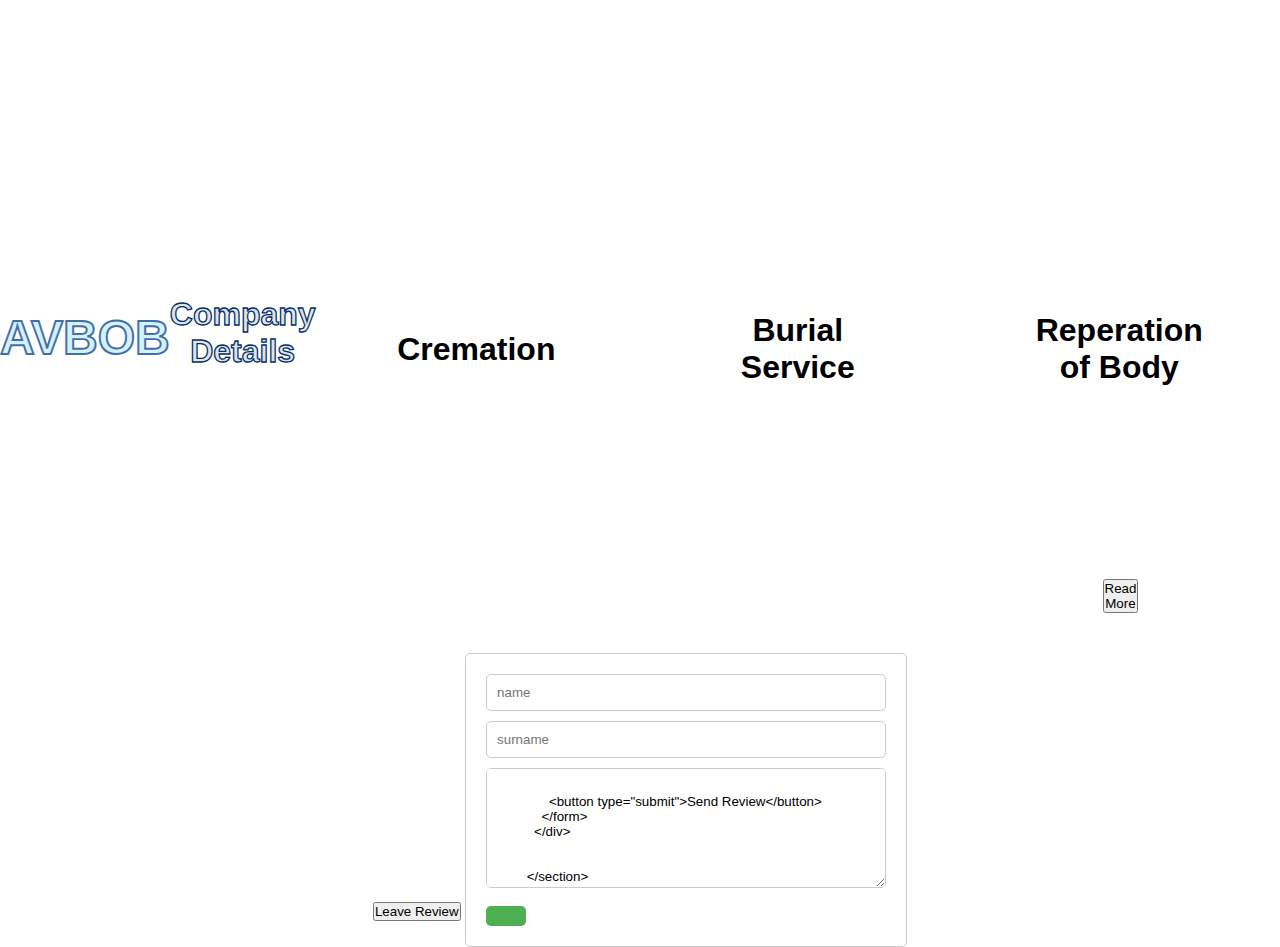
<file: html/avbobPage.html>
<!DOCTYPE html>
<html lang="en">
  <head>
    <meta charset="UTF-8" />
    <meta name="viewport" content="width=device-width, initial-scale=1.0" />
    <link rel="stylesheet" href="../css/avbobPage.css" />
    <title>Heavenly Tomb | AVBOB</title>
  </head>
  <body>
    <!--navbar-->

    <header>
      <nav class="navbar">
        <div class="hamburger">
          <!--navbar bars-->
          <div class="bar"></div>
          <div class="bar"></div>
          <div class="bar"></div>
        </div>

        <ul class="navbar-nav">
          <div class="nav-link-container">
            <li class="nav-link"><a href="/html/index.html">Home</a></li>
          </div>
          <div class="nav-link-container">
            <li class="nav-link">
              <a href="../html/service-providers-page.html">Funeral Services</a>
              <ul class="dropdown-menu">
                <!-- Dropdown options will be populated dynamically using php and js -->
              </ul>
            </li>
          </div>
          <div class="nav-link-container">
            <li class="nav-link">
              <a href="/html/cemeteries.html">Buy Graves</a>
            </li>
          </div>
        </ul>
      </nav>
    </header>
    
      
        <!--first section-->
        <section class="funeral-services">
          <h1 class="service-provider-page-name">AVBOB</h1>
          <h2 class="company-details">Company Details</h2>
      
          
          <div class="card">
            <h1 class="card-header">Cremation</h1>
            <div class="card-description">
              Cremation has become a popular option for many people in Namibia because it can be more flexible as to where and when you hold the service.
            </div>
            <button class="read-more-button">Read More</button>
          </div>
          <div class="card">
            <h1 class="card-header">Burial Service</h1>
            <div class="card-description">
              A casket burial is a traditional burial service, but there are many options to choose from when it comes to burial services in Namibia.             
            </div>
            <button class="read-more-button">Read More</button>
          </div>
          <div class="card">
            <h1 class="card-header">Reperation of Body</h1>
            <div class="card-description">
              When someone passes away in another area, you may wish to repatriate the remains to your area in Namibia.              </div>
            <button class="read-more-button">Read More</button>
            </div>
        </section>
          
          <!--second section-->

        <section class="reviews-section">
           <!--form-->
           <button class="leave-review">Leave Review</button>
          <div class="review-form-container">
              
            <form onsubmit="submitForm()" method="post" action="../php/avbobPage.php">
                
              <input type="text" name="name" placeholder="name">
              <input type="text" name="surname" placeholder="surname">
              <textarea type="text" rows="20" cols="50" name="review" >

              <button type="submit">Send Review</button>
            </form>
          </div>
            

        </section>
        <section class="contact-service-provider">
            <!--form-->
          <div class="contact-form-container">
            <div class="contact-form-container">
              
              <form onsubmit="submitForm()" method="post" action="../php/avbobPage.php">
                  
                <input type="text" name="name" placeholder="Enter Name">
                <input type="text" name="contact-number" placeholder="Enter Contact Number">
                <textarea></textarea>
  
                <button type="submit"></button>
              </form>
            </div>
          </div>
              
        </section>
        
       </body>
</html>
</file>
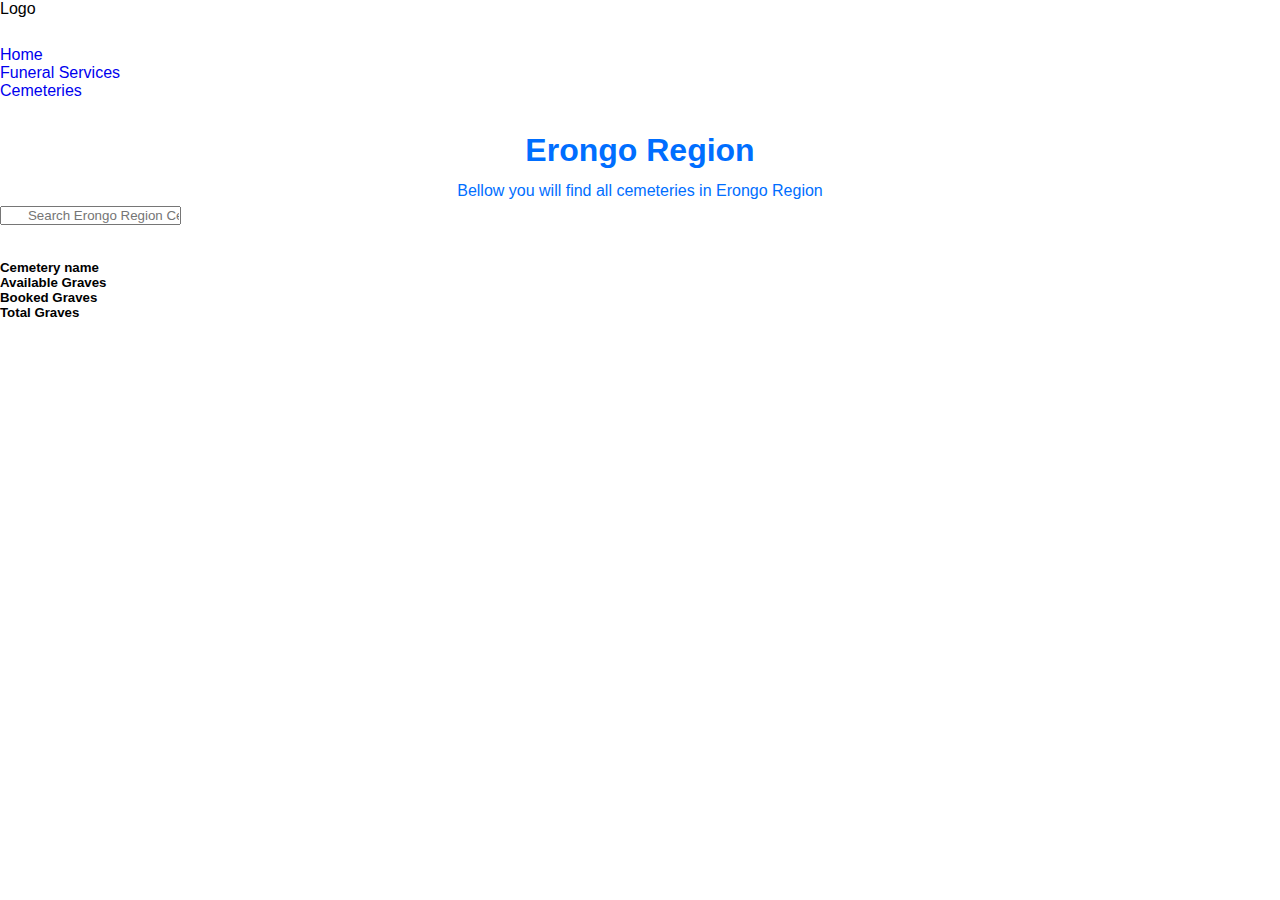
<file: html/erongo.html>
<!DOCTYPE html>
<html lang="en">
<head>
    <meta charset="UTF-8">
    <meta name="viewport" content="width=device-width, initial-scale=1.0">
    <title>Document</title>
    <link rel="stylesheet" href="../css/khomas.css" />


</head>
<body>
    <nav class="navbar">
        <div class="navbar-logo">Logo</div>
        <div class="hamburger">
          <svg
            class="hamburger-icon"
            xmlns="http://www.w3.org/2000/svg"
            viewBox="0 0 24 24"
            fill="white"
            width="24"
            height="24"
          >
            <!-- Insert your downloaded SVG code here -->
          </svg>
        </div>
        <ul class="navbar-nav">
          <li><a href="/html/index.html">Home</a></li>
          <li class="has-dropdown">
            <a href="/php/index.php">Funeral Services</a>
            <ul class="dropdown-menu">
              <!-- Dropdown options will be populated dynamically using JavaScript -->
            </ul>
          </li>
          <li><a href="/html/cemeteries.html">Cemeteries</a></li>
        </ul>
        <div class="hamburger"></div>
      </nav>
      
      <!--home landing page-->
      <div class="root-container-service-providers">
        <div class="cemeteries-list-container">
          <div class="img-container">
            <h1 class="service-providers-header-text">Erongo Region</h1>
            <p class="service-providers-subheading">
              Bellow you will find all cemeteries in Erongo Region
            </p>
            <!--search service provider-->
            <input
              type="text"
              class="search-input"
              id="searchQuery"
              name="search_query"
              placeholder="       Search Erongo Region Cemeteries"
            />
          </div>
  
          <!--service providers details-->
          <div class="service-providers-details-text">
            <h5 class="service-providers-name-text">Cemetery name</h5>
            <h5 class="total-burials-text">Available Graves</h5>
            <h5 class="successful-burials-text">Booked Graves</h5>
            <h5 class="unsuccessful-burials-text">Total Graves</h5>
            
          </div>
  
          <ul class="clickable-list" id="searchResults"></ul>
        </div>
      </div>
</body>
</html>
</file>
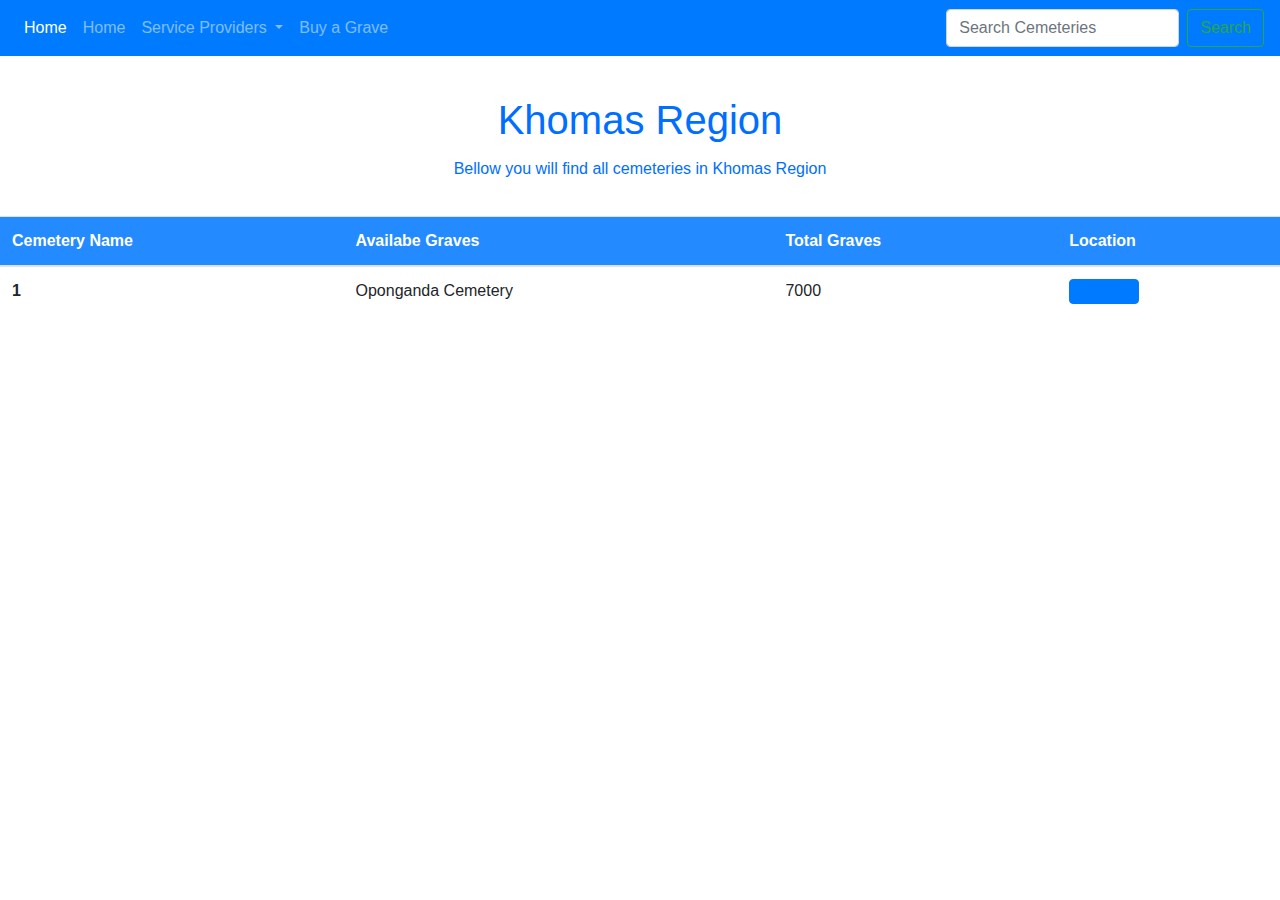
<file: html/khomas.html>
<!DOCTYPE html>
<html lang="en">
  <head>
    <meta charset="UTF-8" />
    <meta name="viewport" content="width=device-width, initial-scale=1.0" />
    <title>Document</title>
    <link rel="stylesheet" href="../css/khomas.css" />
    <link
      rel="stylesheet"
      href="https://cdnjs.cloudflare.com/ajax/libs/font-awesome/5.15.3/css/all.min.css"
      integrity="sha512-BPxTfN7eBUceU3W5Fs5IxFh+0ObJmo4Qh/a9x9vN1oQwvEJrhzMQ8biJrbUlf7nWhHr58Hh6gPuGvz6ARu94Q=="
      crossorigin="anonymous"
      referrerpolicy="no-referrer"
    />
    <link
      rel="stylesheet"
      href="https://cdn.jsdelivr.net/npm/bootstrap@4.3.1/dist/css/bootstrap.min.css"
      integrity="sha384-ggOyR0iXCbMQv3Xipma34MD+dH/1fQ784/j6cY/iJTQUOhcWr7x9JvoRxT2MZw1T"
      crossorigin="anonymous"
    />
  </head>
  <body>
    <nav class="navbar navbar-expand-lg navbar-dark bg-primary">
      <button
        class="navbar-toggler"
        type="button"
        data-toggle="collapse"
        data-target="#navbarSupportedContent"
        aria-controls="navbarSupportedContent"
        aria-expanded="false"
        aria-label="Toggle navigation"
      >
        <span class="navbar-toggler-icon"></span>
      </button>

      <div class="collapse navbar-collapse" id="navbarSupportedContent">
        <ul class="navbar-nav mr-auto">
          <li class="nav-item active">
            <a class="nav-link" href="#">Home <span class="sr-only">(current)</span></a>
          </li>
          <li class="nav-item">
            <a class="nav-link" href="index.html">Home</a>
          </li>
          <li class="nav-item dropdown">
            <a
              class="nav-link dropdown-toggle"
              href="#"
              id="navbarDropdown"
              role="button"
              data-toggle="dropdown"
              aria-haspopup="true"
              aria-expanded="false"
            >
              Service Providers
            </a>
            <div class="dropdown-menu" aria-labelledby="navbarDropdown">
              <a class="dropdown-item" href="#">AVBOB</a>
              <a class="dropdown-item" href="#">NamBoB</a>
              <div class="dropdown-divider"></div>
              <a class="dropdown-item" href="#">View more</a>
            </div>
          </li>
          <li class="nav-item">
            <a class="nav-link" href="cemeteries.html">Buy a Grave</a>
          </li>
        </ul>
        <form class="form-inline my-2 my-lg-0">
          <input
            class="form-control mr-sm-2"
            type="search"
            placeholder="Search Cemeteries"
            aria-label="Search"
          />
          <button class="btn btn-outline-success my-2 my-sm-0" type="submit">
            Search
          </button>
        </form>
      </div>
    </nav>
    <!--home landing page-->
    <div class="img-container">
      <h1 class="service-providers-header-text">Khomas Region</h1>
      <p class="service-providers-subheading">
        Bellow you will find all cemeteries in Khomas Region
      </p>
    </div>

    <!--service providers details, maybe use table instead that pulls from database-->
    <table class="table table-hover">
      <thead>
        <tr>
          <th scope="col">Cemetery Name</th>
          <th scope="col">Availabe Graves</th>
          <th scope="col">Total Graves</th>
          <th scope="col">Location</th>
        </tr>
      </thead>
      <tbody>
        <tr id="clickable-row">
          <th scope="row">1</th>
          <td>Oponganda Cemetery</td>
          <td>7000</td>
          <td>
            <button class="btn btn-primary custom-button-width">
              <i class="fas fa-map-marker-alt"></i>
            </button>
          </td>
        </tr>
      </tbody>
    </table>
    <script src="../js/khomas.js"></script>
    <script
      src="https://code.jquery.com/jquery-3.3.1.slim.min.js"
      integrity="sha384-q8i/X+965DzO0rT7abK41JStQIAqVgRVzpbzo5smXKp4YfRvH+8abtTE1Pi6jizo"
      crossorigin="anonymous"
    ></script>
    <script
      src="https://cdn.jsdelivr.net/npm/popper.js@1.14.7/dist/umd/popper.min.js"
      integrity="sha384-UO2eT0CpHqdSJQ6hJty5KVphtPhzWj9WO1clHTMGa3JDZwrnQq4sF86dIHNDz0W1"
      crossorigin="anonymous"
    ></script>
    <script
      src="https://cdn.jsdelivr.net/npm/bootstrap@4.3.1/dist/js/bootstrap.min.js"
      integrity="sha384-JjSmVgyd0p3pXB1rRibZUAYoIIy6OrQ6VrjIEaFf/nJGzIxFDsf4x0xIM+B07jRM"
      crossorigin="anonymous"
    ></script>
  </body>
</html>
</file>
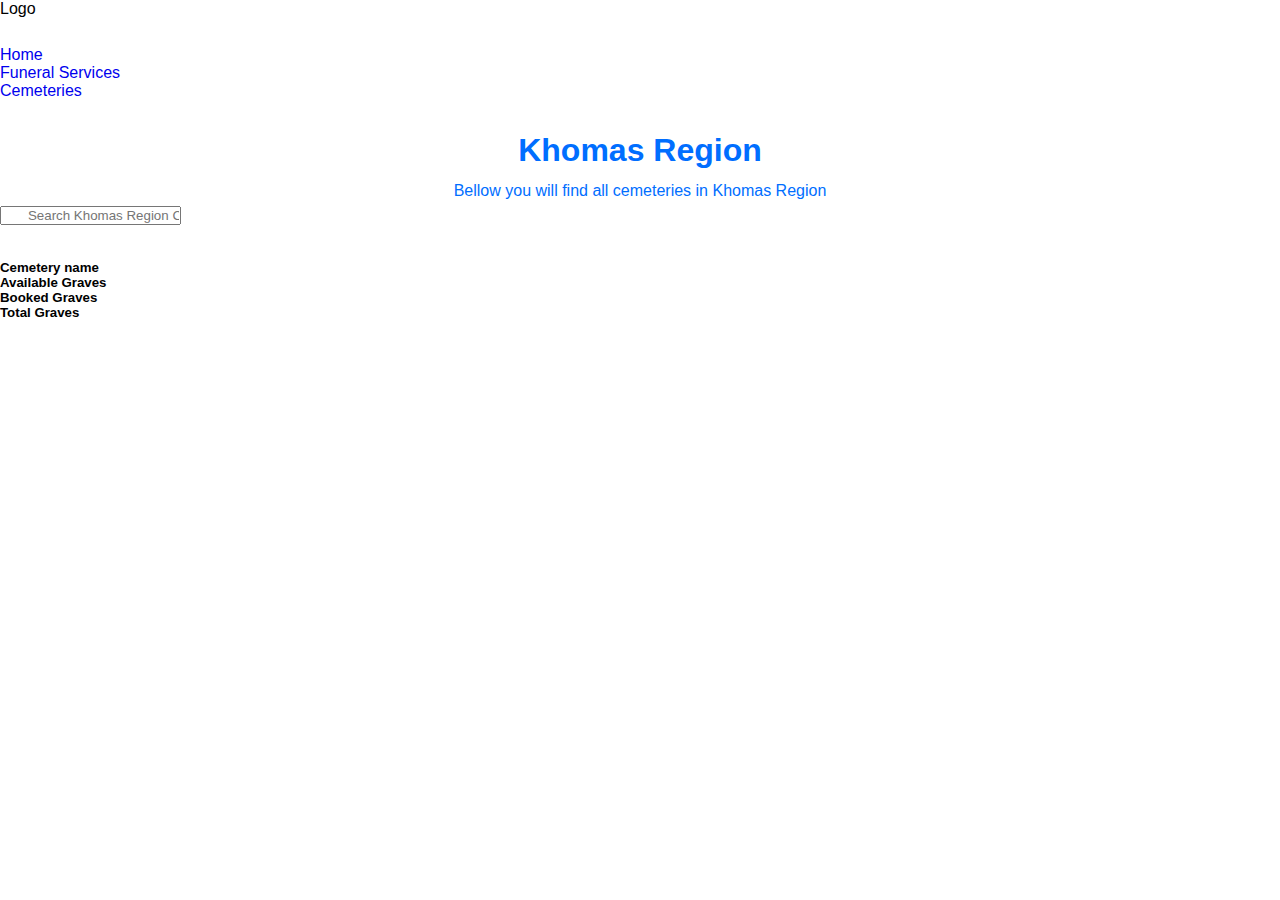
<file: html/kunene.html>
<!DOCTYPE html>
<html lang="en">
<head>
    <meta charset="UTF-8">
    <meta name="viewport" content="width=device-width, initial-scale=1.0">
    <title>Document</title>
    <link rel="stylesheet" href="../css/khomas.css" />


</head>
<body>
    <nav class="navbar">
        <div class="navbar-logo">Logo</div>
        <div class="hamburger">
          <svg
            class="hamburger-icon"
            xmlns="http://www.w3.org/2000/svg"
            viewBox="0 0 24 24"
            fill="white"
            width="24"
            height="24"
          >
            <!-- Insert your downloaded SVG code here -->
          </svg>
        </div>
        <ul class="navbar-nav">
          <li><a href="/html/index.html">Home</a></li>
          <li class="has-dropdown">
            <a href="/php/index.php">Funeral Services</a>
            <ul class="dropdown-menu">
              <!-- Dropdown options will be populated dynamically using JavaScript -->
            </ul>
          </li>
          <li><a href="/html/cemeteries.html">Cemeteries</a></li>
        </ul>
        <div class="hamburger"></div>
      </nav>
      
      <!--home landing page-->
      <div class="root-container-service-providers">
        <div class="cemeteries-list-container">
          <div class="img-container">
            <h1 class="service-providers-header-text">Khomas Region</h1>
            <p class="service-providers-subheading">
              Bellow you will find all cemeteries in Khomas Region
            </p>
            <!--search service provider-->
            <input
              type="text"
              class="search-input"
              id="searchQuery"
              name="search_query"
              placeholder="       Search Khomas Region Cemeteries"
            />
          </div>
  
          <!--service providers details-->
          <div class="service-providers-details-text">
            <h5 class="service-providers-name-text">Cemetery name</h5>
            <h5 class="total-burials-text">Available Graves</h5>
            <h5 class="successful-burials-text">Booked Graves</h5>
            <h5 class="unsuccessful-burials-text">Total Graves</h5>
            
          </div>
  
          <ul class="clickable-list" id="searchResults"></ul>
        </div>
      </div>
</body>
</html>
</file>
<file: css/avbobPage.css>
* {
  margin: 0;
  padding: 0;
  font-family: "Poppins", sans-serif;
  text-decoration: none;
}
header {
  position: sticky;
  top: 0;
  width: 100%;
  height: 25px; /* Adjust the height as needed */
  z-index: 1000;
  background-color: transparent;
  transition: all 0.5s ease;
  padding: 10px;
}

.navbar {
  list-style: none;
  display: flex;
  align-items: center;
  padding: 0;
  justify-content: flex-end;
}

.navbar-nav {
  list-style: none;
  display: flex;
  justify-content: center;
  padding: 0;
  margin-right: 17em;
}

.navbar-nav li {
  display: inline-block;
  text-align: center;
}

.navbar-nav li a {
  color: white;
  margin-right: 8rem;
  transition: color 0.4s ease-in-out;
  display: block;
}


header.scrolled {
  position: fixed;
  background-color: rgb(0, 72, 255);
}

header.scrolled .navbar-nav li a {
  color: rgb(255, 255, 255);
}

.navbar-nav li a::after {
  content: "";
  width: 0;
  display: block;
  background-color: #007bff;
  left: 0;
  height: 3px;
  transition: width 0.2s linear;
}

.navbar-nav li a:hover::after {
  width: 100%;
}

.navbar-nav li a:hover {
  color: #ffffff;
  font-size: 1.05em;
}


/* Dropdown styles */
.dropdown-menu {
  display: none;
  position: absolute;
  background-color: #f9f9f9;
  padding: 10px;
}

.has-dropdown:hover .dropdown-menu {
  display: block;
}

.hamburger {
  cursor: pointer;
  display: none;
  margin-right: 22px;
}
.bar {
  height: 2px;
  width: 24px;
  background: white;
  margin: 5px 0;
  opacity: 0.8;
  -webkit-transition: all 0.3s ease-in-out;
  transition: all 0.3s ease-in-out;


}

/* Responsive styles */
@media only screen and (max-width: 1350px) {
  /* Hamburger styles */
  
  .navbar-nav li{
    margin: 16px 0;
    font-size: 1em;
    
  }
  .navbar-nav li a{
    margin-left: 80px;
  }
  .nav-link-container:hover{
    background-color: rgb(31, 95, 255);
    width: 100%;
    display: flex;
    justify-content: center;
    
  }
  .navbar-nav.active{
    left: 0;

  }
  .navbar-nav {
    position: fixed;
    left: -100%;
    top: 45px;
    background-color: rgb(0, 72, 255);
    width: 100%;
    flex-direction: column;
    align-items: center;
    gap: 20px;
    transition: 0.3s;
  }
 
  .hamburger {
    display: block;
  }
  
  .hamburger.active .bar:nth-child(1) {
    transform: translateY(7px) rotate(45deg);
  }
  .hamburger.active .bar:nth-child(2) {
    opacity: 0;
  }
  .hamburger.active .bar:nth-child(3) {
    transform: translateY(-7px) rotate(-45deg);
  }
  #svg-map-container{
    margin-right: 200px;
  }
}
.service-cards {
  background-image: url("../img/booking-img.jpg");
  background-size: cover; /* This ensures the image covers the entire div */
  background-position: center;
  margin-top: 48px;
  height: 40em;
}
.service-provider-page-name {
  display: flex;
  justify-content: center;
  margin-bottom: 0.5em;
  color: rgb(212, 241, 255);
  font-size: 3em;
  -webkit-text-stroke: 0.04em rgb(66, 111, 167); /* Set the text outline */
}
.company-details {
  margin-bottom: 1em;
  display: flex;
  justify-content: center;
  background-size: cover; /* This ensures the image covers the entire div */
  background-position: center;
  font-size: 2em;
  color: #e2e2e2;
  -webkit-text-stroke: 0.04em rgb(0, 47, 109); /* Set the text outline */
}

.header-text,
.subheader-text {
  margin-bottom: 1em;
}



.contact {
  display: flex;
  justify-content: center;
  align-items: center;
  flex-direction: column;
}

.contact-form {
  display: flex;
  flex-direction: column;
  align-items: center;
  width: 50%;
  margin: 0 auto;
  padding: 2em 0em 2em 0em;
  background-color: antiquewhite;
}


.read-more-button {
  display: flex;
  justify-content: center;
  align-items: center;
  margin: 0 auto; /* Add this line to horizontally center the button */
}
.subheader-text {
  display: flex;
  justify-content: center;
  text-align: center;
}
.service-provider-page-root {
  background-image: url("../img/main1.jpeg");
  background-size: cover;
  background-repeat: no-repeat;
  height: 1100px;
}

.funeral-services-container {
  display: flex;
  justify-content: center;
  flex-direction: column;

}

.funeral-services {
  display: flex;
  justify-content: center;
  align-items: center;
  text-align: center;
}

.funeral-services .card {
  position: relative;
  flex: 1 1 300px;
  margin: 2em;
  background-color: #ffffff;
  padding: 7em 7em;
  border-radius: 39px;
  overflow: hidden;
  height: 20em;
}
.funeral-services .card:hover .card-header {
  opacity: 0;
}

.funeral-services .card:hover .card-description {
  opacity: 1;
}
.card-header {
  position: absolute;
  top: 50%;
  left: 50%;
  transform: translate(-50%, -50%);
  transition: opacity 0.3s ease;
}
.card-description {
  opacity: 0;
  transition: opacity 0.3s ease;
  margin-bottom: 3em;
}

/*reviews*/
.reviews-section {
  text-align: center;
}

.review-form-container {
  display: inline-block;
  text-align: left;
  max-width: 400px;
  margin: 0 auto;
  padding: 20px;
  border: 1px solid #ccc;
  border-radius: 5px;
}
.review-form-container input,
.review-form-container textarea {
  width: 100%;
  padding: 10px;
  margin-bottom: 10px;
  border: 1px solid #ccc;
  border-radius: 5px;
  box-sizing: border-box;
}
.review-form-container textarea {
  height: 120px;
}

.review-form-container button[type="submit"] {
  background-color: #4CAF50;
  color: white;
  padding: 10px 20px;
  border: none;
  border-radius: 5px;
  cursor: pointer;
}

.review-form-container button[type="submit"]:hover {
  background-color: #45a049;
}
@media screen and (max-width: 600px) {
  .review-card {
    flex: 0 0 100%;
    margin-right: 0;
    margin-bottom: 1em;
  }

  .review-cards {
    flex-wrap: wrap;
  }
}


@media screen and (max-width: 800px) {
  .funeral-services {
    flex-direction: column;
    align-items: center;
  }

  .funeral-services .card {
    flex-basis: 90%;
  }
}

/*
In the CSS code, we use the display: flex; property on the funeral-services section to create a flex container. The flex-wrap: wrap; allows the divs to wrap onto multiple lines when necessary. The justify-content: space-between; property evenly distributes the divs horizontally with space between them.

Inside the media query @media (max-width: 50%), we override the width of the divs to 100% when the screen width is reduced to 50% or less, causing the cards to display vertically.

Note: I corrected the class name "Burial Service" to "burial-service" and "Reperation of body" to "reparation-of-body" to follow best practices for CSS class names. Class names should be lowercase and separated by hyphens for readability and consistency.
*/
</file>
<file: css/khomas.css>
* {
    margin: 0;
    padding: 0;
    font-family: "Poppins", sans-serif;
    text-decoration: none;
  }
 
  
  /* Media query for responsive design */
  .custom-button-width{
    width: 70px;
    height: 25px;
    position: relative;
  }
  .custom-button-width i {
    position: absolute;
    left: 10px; /* Adjust the left positioning as needed */
    top: 50%;
    transform: translateY(-50%);
  }
  table.table-hover tbody tr:not(#clickable-row):hover {
    background-color: #006eff; /* Light blue color */
    cursor: pointer; /* Change cursor to pointer */
  }
  table.table-hover tbody tr#clickable-row {
    cursor: pointer;
  }
 
  table.table-hover thead {
    background-color: #248aff; /* Dark blue color */
    color: white; /* White text color */
  }
  
  .service-providers-header-text {
    display: flex;
    align-items: center;
    justify-content: center;
    color: #006eff;
    padding-top: 1em;
    
  }
  .service-providers-subheading {
    display: flex;
    align-items: center;
    justify-content: center;
    color: #006eff;
    margin: 1% 0% 0.5% 0;
  
  }
  
  .img-container{
    width: 100%; /* Adjust the width and height as needed */
    height: 10em;
    background:rgb(255, 255, 255);
    background-size: cover; /* This ensures the image covers the entire div */
    background-position: center top; /* Center the image within the div */
  
  }
</file>
